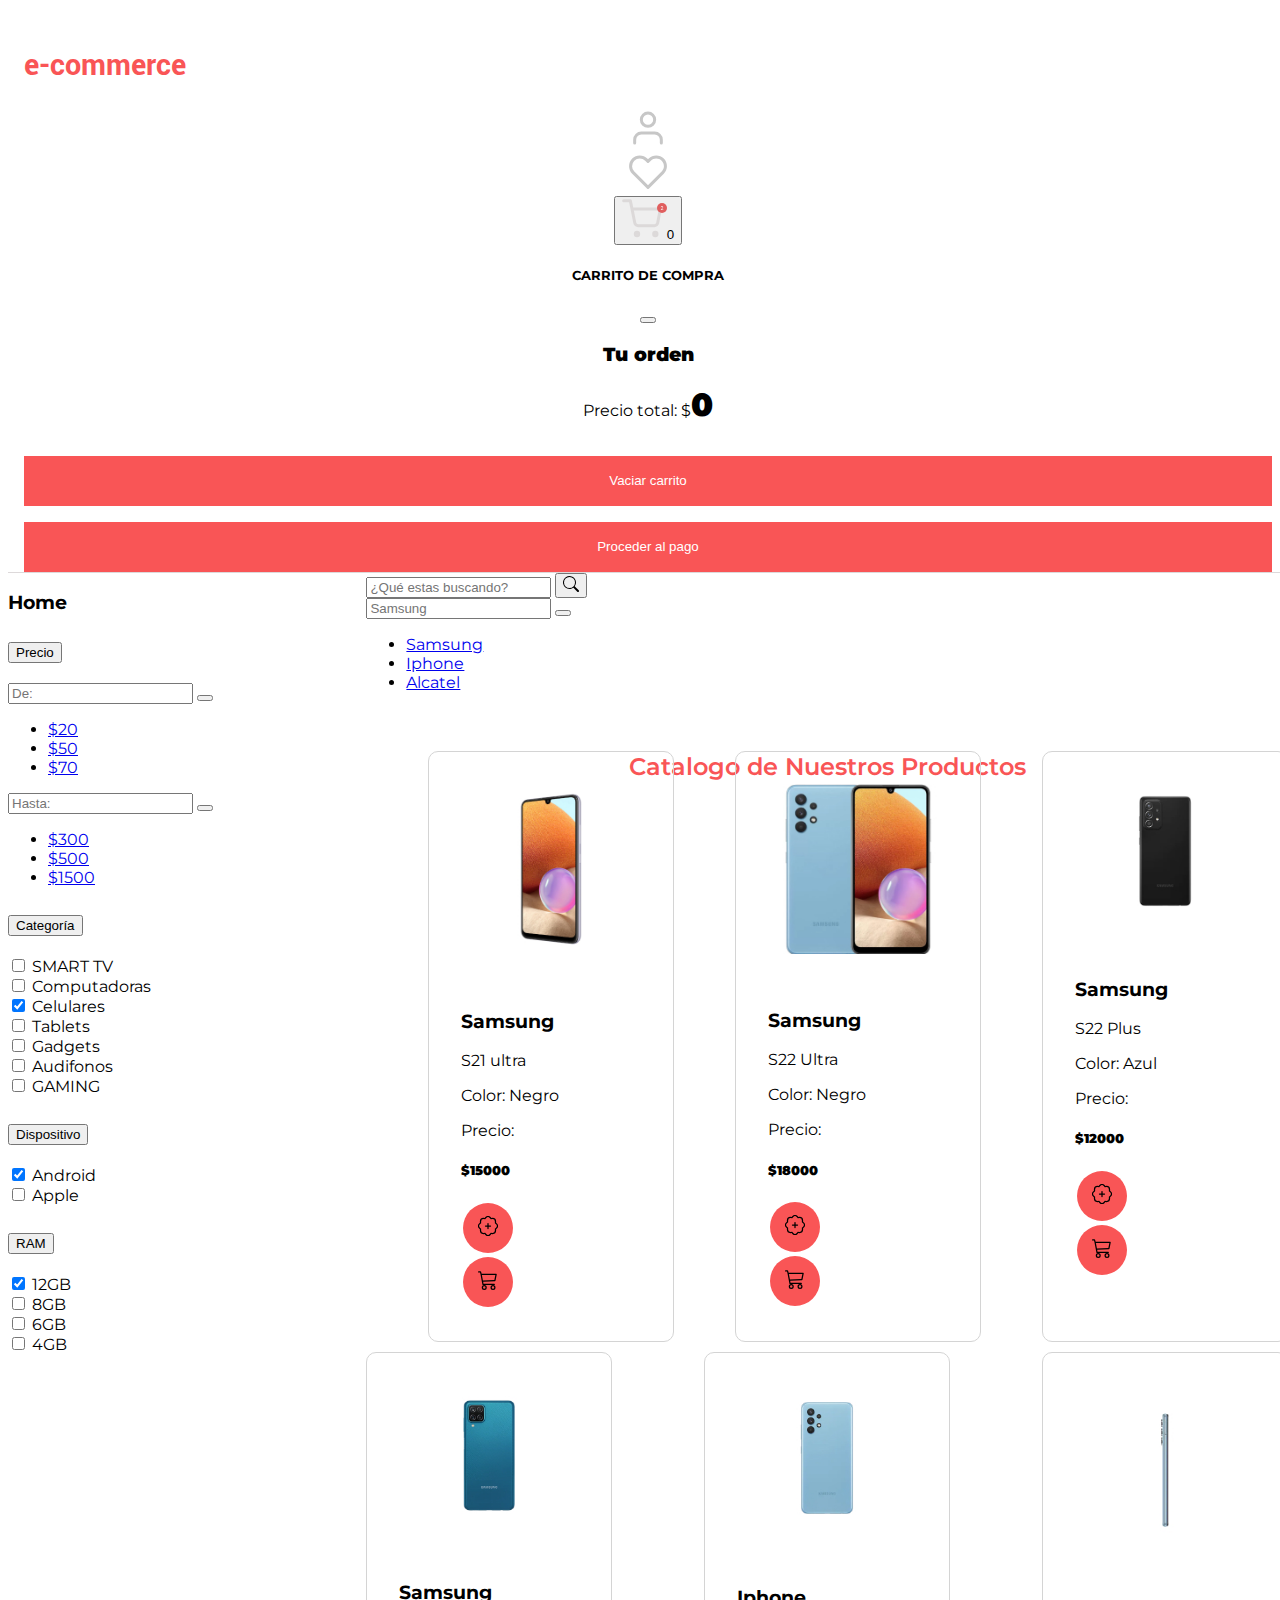
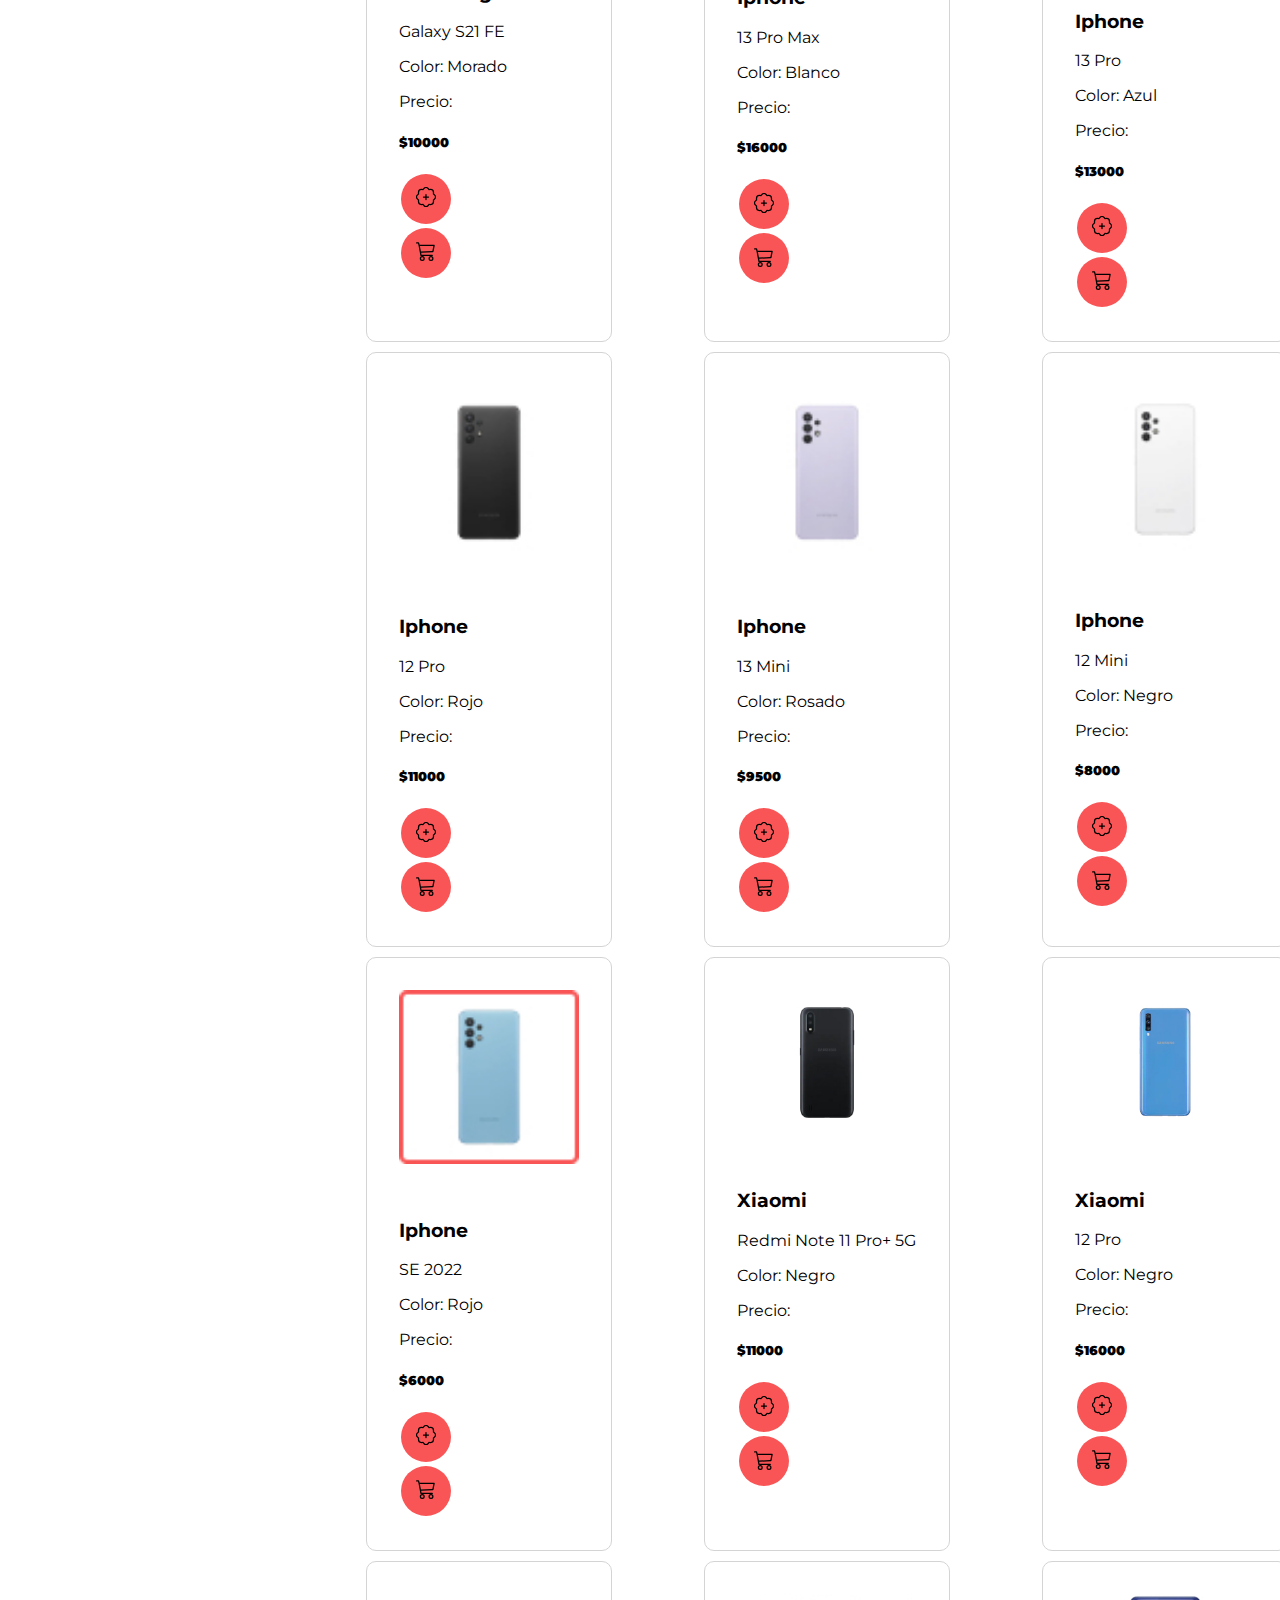
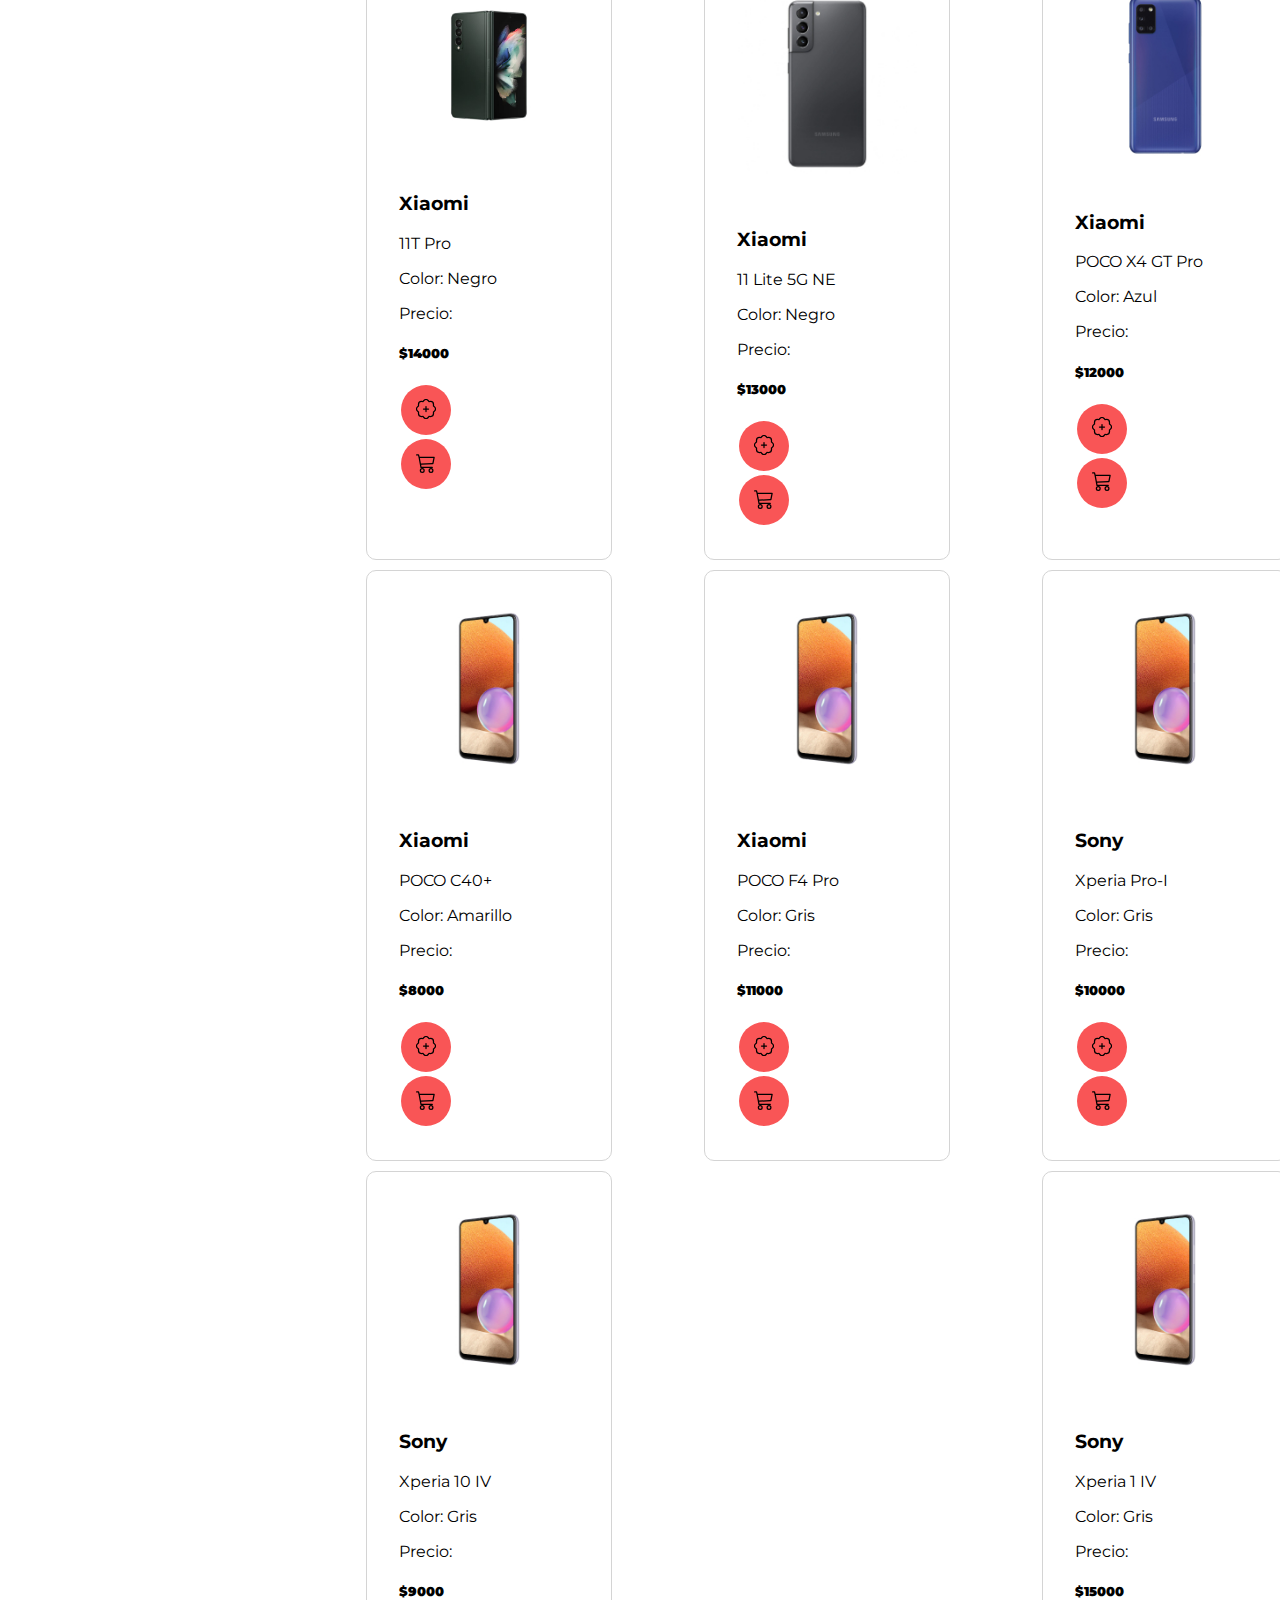
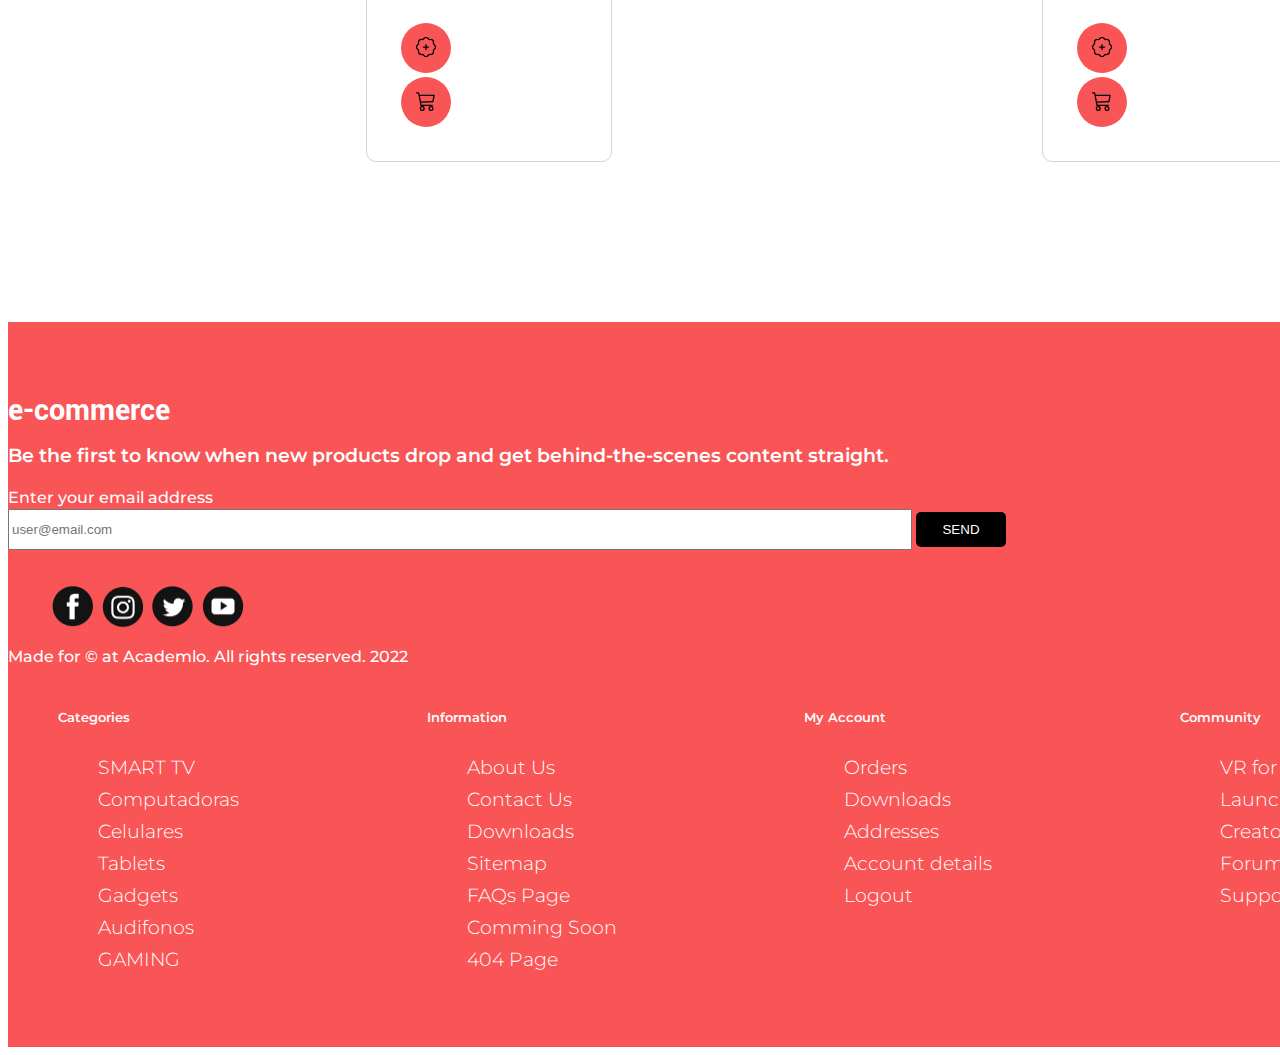
<file: index.html>
<!DOCTYPE html>
<html lang="en">
<head>
  <!-- Grupo --11 ---->
    <meta charset="UTF-8">
    <meta http-equiv="X-UA-Compatible" content="IE=edge">
    <meta name="viewport" content="width=device-width, initial-scale=1.0">
    <link rel="preconnect" href="https://fonts.googleapis.com">
    <link rel="preconnect" href="https://fonts.gstatic.com" crossorigin>
    <link href="https://fonts.googleapis.com/css2?family=Montserrat:wght@700&display=swap" rel="stylesheet">
    <link rel="preconnect" href="https://fonts.googleapis.com">
    <link rel="preconnect" href="https://fonts.gstatic.com" crossorigin>
    <link href="https://fonts.googleapis.com/css2?family=Montserrat:wght@700&family=Yantramanav:wght@500;900&display=swap" rel="stylesheet">
    <link rel="stylesheet" href="./style/style.css">
    <!-- CSS only -->
    <link href="https://cdn.jsdelivr.net/npm/bootstrap@5.2.0-beta1/dist/css/bootstrap.min.css" rel="stylesheet" integrity="sha384-0evHe/X+R7YkIZDRvuzKMRqM+OrBnVFBL6DOitfPri4tjfHxaWutUpFmBp4vmVor" crossorigin="anonymous">
    <title>e-commerce</title>
</head>
<body>  
    <!-- NAVBAR -->
    <header class="conteiner HD">
        <div class="row me-5" >
            <div class="col bord" >
               <a href="./index.html" class="title"><h1 >e-commerce</h1></a> 
            </div>
            <div class="col col-lg-2 bord">
             <a href="#"> <img src="./assets/user 2.svg" alt="user"></a> 
            </div>
            <div class="col col-lg-2 bord">
             <a href="#">  <img src="./assets/heart 1.svg" alt="fav"></a>
            </div>
            <!-- CARRITO -->
            <div class="col col-lg-2">
                <button class="btn" type="button" data-bs-toggle="offcanvas" data-bs-target="#offcanvasRight" aria-controls="offcanvasRight" ><img src="./assets/carrito.svg" alt="compra"><span id="contadorCarrito">0</span></button>
                <div class="offcanvas offcanvas-end" data-bs-scroll="true" data-bs-backdrop="false" tabindex="-1" id="offcanvasRight" aria-labelledby="offcanvasRightLabel">
                  <div class="offcanvas-header">
                     <!-- VISUALIZACION DE COMPRAS -->
                    <h5 class="offcanvas-title" id="offcanvasRightLabel">CARRITO DE COMPRA</h5>
                    <button type="button" class="btn-close" data-bs-dismiss="offcanvas" aria-label="Close"></button>
                  </div>
                    <!-- COMPRAS-->
                    <div class="offcanvas-body" id="offcanvas">
                      <div class="modal-contenedor">
                        <h3> <strong>Tu orden</strong> </h3>
                        <div class="modal-carrito conteiner">
                          <div id="carrito-contenedor">
      
                      </div>
                  </div>

                  <div class="">
                    <p class="precioProducto">
                      Precio total: $<span id="precioTotal"><strong>0</strong></span>
                    </p>
                    <div>
                      <button id="vaciar-carrito" class="boton-agregar pago">
                        Vaciar carrito
                      </button>
                    </div>
                    <form action="./checkout.html">
                      <button id="completar-orden" class="pago">
                        Proceder al pago
                      </button>
                    </form>
                 </div>
            </div>
    </header>
    <!-- SHOOP -->
    <div class="ecoomerce">
       <!-- PANEL DE LA IZQUIERDA -->
      <div class="left-panel">
        <div class="conteiner m-2 ">
            <h3 class="p-2">Home</h3>
            <div class="accordion mt-3" id="accordionPanelsStayOpenExample">
              <!-- ACORDION PRECIO -->
              <div class="accordion-item">
                <h2 class="accordion-header" id="panelsStayOpen-headingTwo">
                  <button class="accordion-button collapsed" type="button" data-bs-toggle="collapse" 
                  data-bs-target="#panelsStayOpen-collapseprecio" aria-expanded="true" aria-controls="panelsStayOpen-collapseTwo">
                    Precio
                  </button>
                </h2>
                <div id="panelsStayOpen-collapseprecio" class="accordion-collapse collapse" aria-labelledby="panelsStayOpen-headingTwo">
                  <div class="accordion-body row">
                    <div class="col-6">
                      <div class="input-group mb-3 w-20" >
                        <input type="text" class="form-control" aria-label="Text input with dropdown button" placeholder="De:">
                        <button class="btn btn-outline-secondary dropdown-toggle" type="button" data-bs-toggle="dropdown" aria-expanded="false"><i class="bi bi-chevron-compact-down"></i></button>
                        <ul class="dropdown-menu dropdown-menu-end">
                          <li><a class="dropdown-item" href="#">$20</a></li>
                          <li><a class="dropdown-item" href="#">$50</a></li>
                          <li><a class="dropdown-item" href="#">$70</a></li>
                        </ul>
                      </div>
                    </div>
                    <div class="col-6">
                      <div class="input-group mb-3 col-6 w-20">
                        <input type="text" class="form-control" aria-label="Text input with dropdown button" placeholder="Hasta:">
                        <button class="btn btn-outline-secondary dropdown-toggle" type="button" data-bs-toggle="dropdown" aria-expanded="false"><i class="bi bi-chevron-compact-down"></i></button>
                        <ul class="dropdown-menu dropdown-menu-end">
                          <li><a class="dropdown-item" href="#">$300</a></li>
                          <li><a class="dropdown-item" href="#">$500</a></li>
                          <li><a class="dropdown-item" href="#">$1500</a></li>
                        </ul>
                      </div>
                    </div>
                   
                                      
                  </div>
                </div>
              </div>
                <!-- ACORDION DE CATEGORIA  -->
              <div class="accordion-item">
                  <h2 class="accordion-header" id="panelsStayOpen-headingOne">
                    <button class="accordion-button" type="button" data-bs-toggle="collapse" 
                    data-bs-target="#panelsStayOpen-collapseOne" aria-expanded="true" 
                    aria-controls="panelsStayOpen-collapseOne">
                      Categoría
                    </button>
                  </h2>
                  <div id="panelsStayOpen-collapseOne" class="accordion-collapse collapse show" 
                  aria-labelledby="panelsStayOpen-headingOne" data-bs-parent="accordionPanelsStayOpenExample">
                    <div class="accordion-body">
                      <div class="form-check">
                        <input class="form-check-input" type="checkbox" value="" id="TV">
                        <label class="form-check-label" for="TV">
                          SMART TV
                        </label>
                      </div>
                      <div class="form-check">
                        <input class="form-check-input" type="checkbox" value="" id="computadoras">
                        <label class="form-check-label" for="computadoras">
                          Computadoras
                        </label>
                      </div>
                      <div class="form-check">
                        <input class="form-check-input" type="checkbox" value="" id="cell" checked>
                        <label class="form-check-label" for="cell">
                          Celulares
                        </label>
                      </div>
                      <div class="form-check">
                        <input class="form-check-input" type="checkbox" value="" id="tablet">
                        <label class="form-check-label" for="tablet">
                         Tablets
                        </label>
                      </div>
                      <div class="form-check">
                        <input class="form-check-input" type="checkbox" value="" id="gadgets">
                        <label class="form-check-label" for="gadgets">
                          Gadgets
                        </label>
                      </div>
                      <div class="form-check">
                        <input class="form-check-input" type="checkbox" value="" id="audi">
                        <label class="form-check-label" for="audi">
                          Audifonos
                        </label>
                      </div>
                      <div class="form-check">
                        <input class="form-check-input" type="checkbox" value="" id="gammig">
                        <label class="form-check-label" for="gammig">
                          GAMING
                        </label>
                      </div>
                    </div>
                  </div>
                </div>
                <!-- ACORDION DE DISPOSITIVO -->
                <div class="accordion-item">
                  <h2 class="accordion-header" id="panelsStayOpen-headingTwo">
                    <button class="accordion-button collapsed" type="button" data-bs-toggle="collapse" 
                    data-bs-target="#panelsStayOpen-collapseTwo" aria-expanded="true" aria-controls="panelsStayOpen-collapseTwo">
                      Dispositivo
                    </button>
                  </h2>
                  <div id="panelsStayOpen-collapseTwo" class="accordion-collapse collapse" aria-labelledby="panelsStayOpen-headingTwo">
                    <div class="accordion-body">
                      <div class="form-check">
                        <input class="form-check-input" type="checkbox" value="" id="android" checked>
                        <label class="form-check-label" for="android">
                          Android
                        </label>
                      </div>
                      <div class="form-check">
                        <input class="form-check-input" type="checkbox" value="" id="apple">
                        <label class="form-check-label" for="apple">
                          Apple
                        </label>
                      </div>
                    </div>
                  </div>
                </div>
                <!-- ACORDION MEMORIA -->
                <div class="accordion-item">
                  <h2 class="accordion-header" id="panelsStayOpen-headingThree">
                    <button class="accordion-button collapsed" type="button" data-bs-toggle="collapse"
                     data-bs-target="#panelsStayOpen-collapseThree" aria-expanded="false" aria-controls="panelsStayOpen-collapseThree">
                      RAM
                    </button>
                  </h2>
                  <div id="panelsStayOpen-collapseThree" class="accordion-collapse collapse" aria-labelledby="panelsStayOpen-headingThree">
                    <div class="accordion-body">
                      <div class="form-check">
                        <input class="form-check-input" type="checkbox" value="" id="12gb" checked>
                        <label class="form-check-label" for="12gb">
                          12GB
                        </label>
                      </div>
                      <div class="form-check">
                        <input class="form-check-input" type="checkbox" value="" id="8gb">
                        <label class="form-check-label" for="8gb">
                         8GB
                        </label>
                      </div>
                      <div class="form-check">
                        <input class="form-check-input" type="checkbox" value="" id="6gb">
                        <label class="form-check-label" for="6gb">
                          6GB
                        </label>
                      </div>
                      <div class="form-check">
                        <input class="form-check-input" type="checkbox" value="" id="4gb">
                        <label class="form-check-label" for="4gb">
                         4GB
                        </label>
                      </div>
                    </div>
                  </div>
                </div>
              </div>
            </div>
          </div>
           <!-- SHOP stock -->
           
          <div class="conteiner p-3 shooping">
            <div class="d-flex row p-3 justify-content-center">
              <div class="col-6">
                <div class="input-group mb-3 col-6 w-20">
                  <input type="text" class="form-control" aria-label="Text input with dropdown button" placeholder="¿Qué estas buscando?">
                  <button class="btn btn-outline-secondary" type="button"  aria-expanded="false">
                    <svg xmlns="http://www.w3.org/2000/svg" width="16" height="16" fill="currentColor" class="bi bi-search" viewBox="0 0 16 16">
                      <path d="M11.742 10.344a6.5 6.5 0 1 0-1.397 1.398h-.001c.03.04.062.078.098.115l3.85 3.85a1 1 0 0 0 1.415-1.414l-3.85-3.85a1.007 1.007 0 0 0-.115-.1zM12 6.5a5.5 5.5 0 1 1-11 0 5.5 5.5 0 0 1 11 0z"/>
                    </svg>
                  </button>
                </div>
              </div>
              
              <div class="col-6">
                <div class="input-group mb-3 col-6 w-20">
                  <input type="text" class="form-control" aria-label="Text input with dropdown button" placeholder="Samsung">
                  <button class="btn btn-outline-secondary dropdown-toggle" type="button" data-bs-toggle="dropdown" aria-expanded="false"><i class="bi bi-chevron-compact-down"></i></button>
                  <ul class="dropdown-menu dropdown-menu-end">
                    <li><a class="dropdown-item" href="#">Samsung</a></li>
                    <li><a class="dropdown-item" href="#">Iphone</a></li>
                    <li><a class="dropdown-item" href="#">Alcatel</a></li>
                  </ul>
                </div>
              </div>
             
            <div >
                <h2 class="subtitulo-catalogo">Catalogo de Nuestros Productos</h2>
              </div>
            <div class="shooping mt-5" id="contenedor-productos" >
                    <div class="row" >
                    </div>
            </div>
        </div>
      </div>
    </div>

    <!-- FOOTER -->
    <footer>
        <section class="footer-style-6 footer-dark-style-6 mt-50 pt-70 pb-100" style="display: block; margin-top: 150px"; id="footer">
         <div class="container">
           <div class="footer-logo">
             <div class="col bord">
               <a class="logo" href="./index.html">
                 <h1>e-commerce</h1>
               </a>
           </div>
           </div>
           <div class="row">
             <div class="col-lg-4 col-md-8">
               <div class="footer-widget-subscribe">
                 <p class="parrafo1">
                   Be the first to know when new products drop and get
                   behind-the-scenes content straight.
                 </p>
       
                 <div class="subscribe-form">
                   <form action="#">
                     <div class="single-form form-white">
                       <label class="email">Enter your email address</label>
                       <div>
                         <input class="form-input" type="text" placeholder="user@email.com">
                         <button class="enviar">SEND</button>
                       </div>
                     </div>
                   </form>
                 </div>
               </div>
               <div class="footer-social-copyright">
                 <ul class="footer-social">
                   <li class="social">
                     <img src="./assets/Face.png" target="_blank" width="50px">
                   </li>
                   <li class="social">
                     <img src="./assets/inst.png" target="_blank" width="50px">
                   </li>
                   <li class="social">
                     <img src="./assets/twi.png" target="_blank" width="50px">
                   </li>
                   <li class="social">
                     <img src="./assets/you.png" target="_blank" width="50px">
                   </li>
                 </ul>
                 <p class="copyright">
                   Made for © at Academlo. All rights reserved. 2022
                 </p>
               </div>
             </div>
             <div class="col-lg-8">
               <div class="footer-link-widget" style="display: flex;justify-content: space-between; margin-left: 50px; width: 100%;">
                 <div class="footer-link">
                   <h5 class="footer-title">Categories</h5>
       
                   <ul class="link">
                     <li><a class="cat" href="#0">SMART TV</a></li>
                     <li><a class="cat" href="#0">Computadoras</a></li>
                     <li><a class="cat" href="#0">Celulares</a></li>
                     <li><a class="cat" href="#0">Tablets</a></li>
                     <li><a class="cat" href="#0">Gadgets</a></li>
                     <li><a class="cat" href="#0">Audifonos</a></li>
                     <li><a class="cat" href="#0">GAMING</a></li>
                   </ul>
                 </div>
                 <div class="footer-link">
                   <h5 class="footer-title">Information</h5>
       
                   <ul class="link">
                     <li><a class="cat" href="#0">About Us</a></li>
                     <li><a class="cat" href="#0">Contact Us</a></li>
                     <li><a class="cat" href="#0">Downloads</a></li>
                     <li><a class="cat" href="#0">Sitemap</a></li>
                     <li><a class="cat" href="#0">FAQs Page</a></li>
                     <li><a class="cat" href="#0">Comming Soon</a></li>
                     <li><a class="cat" href="#0">404 Page</a></li>
                   </ul>
                 </div>
                 <div class="footer-link">
                   <h5 class="footer-title">My Account</h5>
       
                   <ul class="link">
                     <li><a class="cat" href="#0">Orders</a></li>
                     <li><a class="cat" href="#0">Downloads</a></li>
                     <li><a class="cat" href="#0">Addresses</a></li>
                     <li><a class="cat" href="#0">Account details</a></li>
                     <li><a class="cat" href="#0">Logout</a></li>
                   </ul>
                 </div>
                 <div class="footer-link">
                   <h5 class="footer-title">Community</h5>
       
                   <ul class="link">
                     <li><a class="cat" href="#0">VR for Good</a></li>
                     <li><a class="cat" href="#0">Launch Pad</a></li>
                     <li><a class="cat" href="#0">Creators Lab</a></li>
                     <li><a class="cat" href="#0">Forums</a></li>
                     <li><a class="cat" href="#0">Support</a></li>
                   </ul>
                 </div>
               </div>
             </div>
           </div>
         </div>
       </section>
    </footer>
    
   
    
   <script src="https://cdn.jsdelivr.net/npm/bootstrap@5.2.0-beta1/dist/js/bootstrap.bundle.min.js" integrity="sha384-pprn3073KE6tl6bjs2QrFaJGz5/SUsLqktiwsUTF55Jfv3qYSDhgCecCxMW52nD2" crossorigin="anonymous"></script>
   <!-- <script src="./js/script.js" type="module"></script> -->
   <script src="./js/stock.js"></script>
   <script src="./js/carritoScript.js"></script>
</body>
</html>
</file>
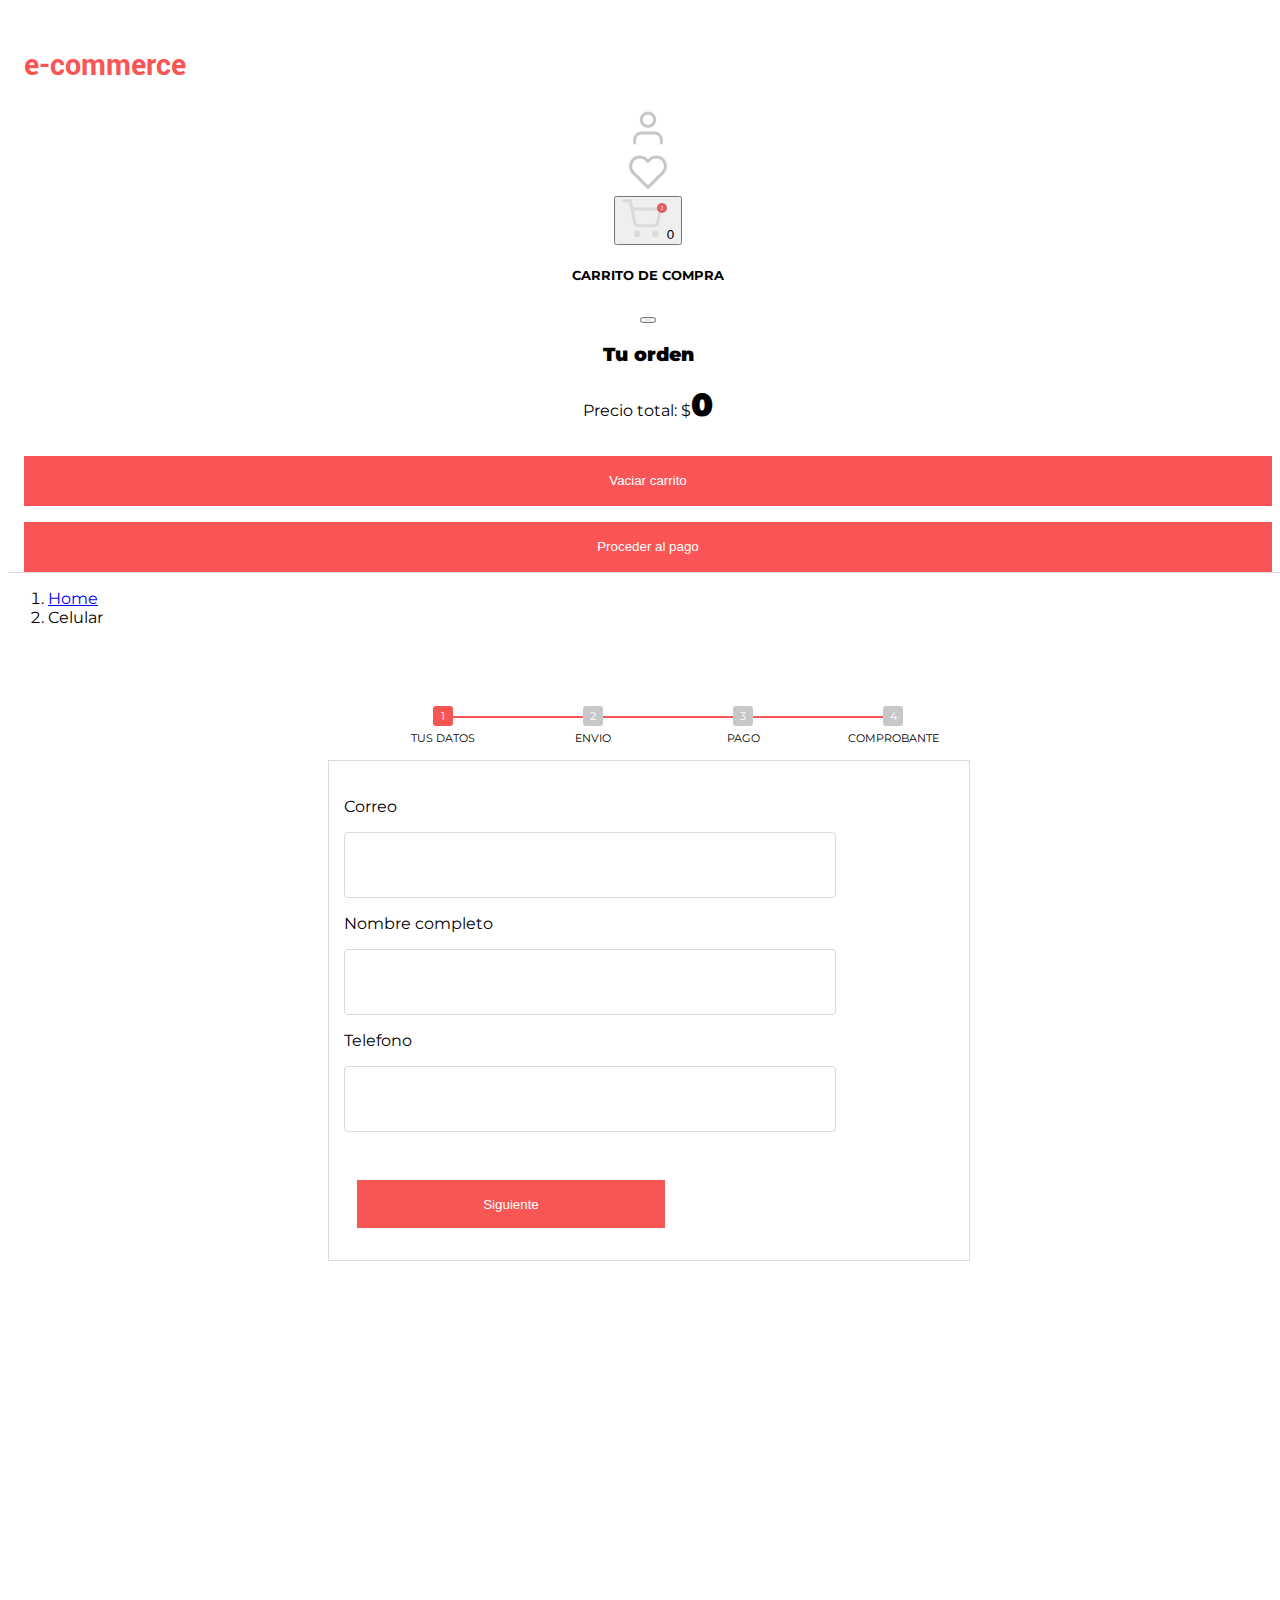
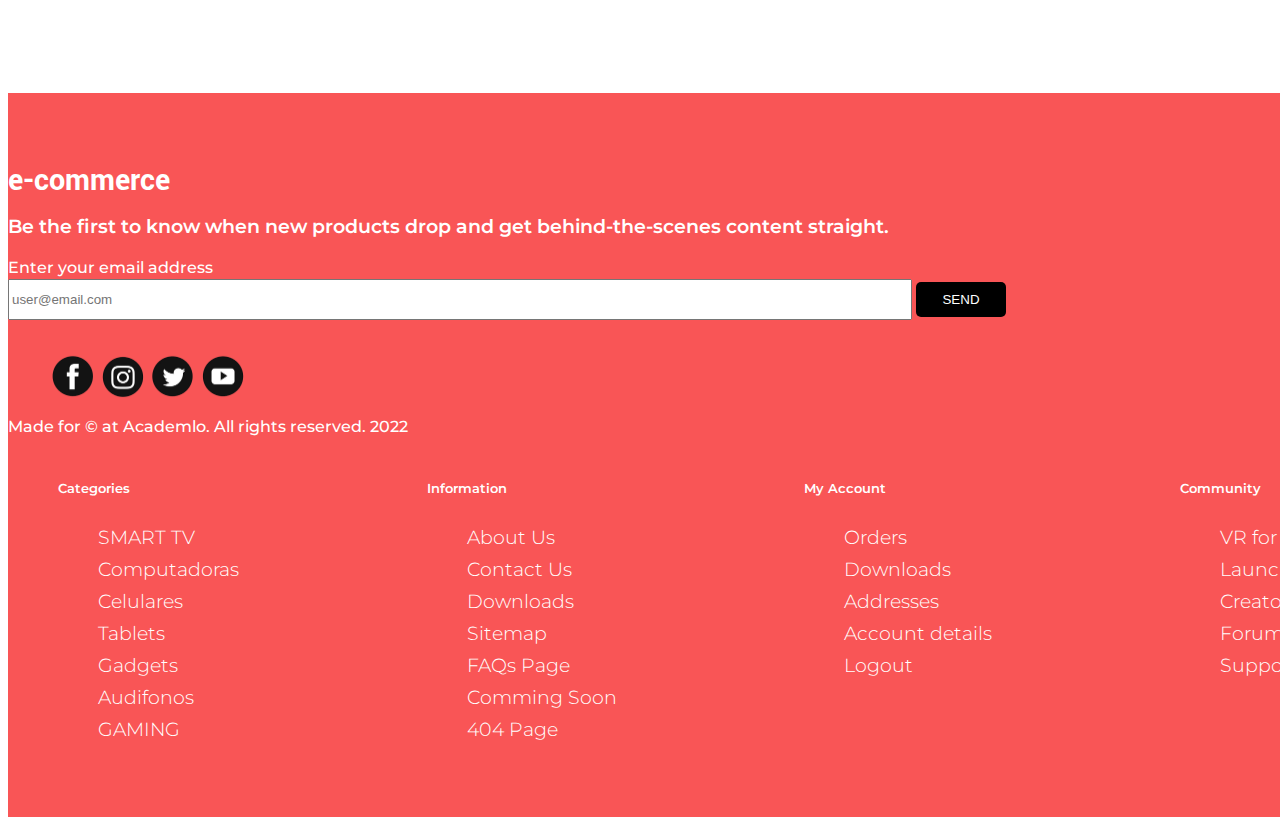
<file: checkout.html>
<!DOCTYPE html>
<html lang="en">
<head>
    <meta charset="UTF-8">
    <meta http-equiv="X-UA-Compatible" content="IE=edge">
    <meta name="viewport" content="width=device-width, initial-scale=1.0">
    <link rel="preconnect" href="https://fonts.googleapis.com">
    <link rel="preconnect" href="https://fonts.gstatic.com" crossorigin>
    <link href="https://fonts.googleapis.com/css2?family=Montserrat:wght@700&display=swap" rel="stylesheet">
    <link rel="preconnect" href="https://fonts.googleapis.com">
    <link rel="preconnect" href="https://fonts.gstatic.com" crossorigin>
    <link href="https://fonts.googleapis.com/css2?family=Montserrat:wght@700&family=Yantramanav:wght@500;900&display=swap" rel="stylesheet">
    <link rel="stylesheet" href="./style/style.css">
    <!-- CSS only -->
    <link href="https://cdn.jsdelivr.net/npm/bootstrap@5.2.0-beta1/dist/css/bootstrap.min.css" rel="stylesheet" integrity="sha384-0evHe/X+R7YkIZDRvuzKMRqM+OrBnVFBL6DOitfPri4tjfHxaWutUpFmBp4vmVor" crossorigin="anonymous">
     <title>e-commerce</title>
</head>
<body>  
    <!-- NAVBAR -->
    <header class="conteiner HD">
      <div class="row me-5" >
          <div class="col bord" >
            <a href="./index.html" class="title"><h1>e-commerce</h1></a> 
          </div>
          <div class="col col-lg-2 bord">
           <a href="#"> <img src="./assets/user 2.svg" alt="user"></a> 
          </div>
          <div class="col col-lg-2 bord">
           <a href="#">  <img src="./assets/heart 1.svg" alt="fav"></a>
          </div>
          <!-- CARRITO -->
          <div class="col col-lg-2">
              <button class="btn" type="button" data-bs-toggle="offcanvas" data-bs-target="#offcanvasRight" aria-controls="offcanvasRight" ><img src="./assets/carrito.svg" alt="compra"><span id="contadorCarrito">0</span></button>
              <div class="offcanvas offcanvas-end" data-bs-scroll="true" data-bs-backdrop="false" tabindex="-1" id="offcanvasRight" aria-labelledby="offcanvasRightLabel">
                <div class="offcanvas-header">
                   <!-- VISUALIZACION DE COMPRAS -->
                  <h5 class="offcanvas-title" id="offcanvasRightLabel">CARRITO DE COMPRA</h5>
                  <button type="button" class="btn-close" data-bs-dismiss="offcanvas" aria-label="Close"></button>
                </div>
                  <!-- COMPRAS-->
                  <div class="offcanvas-body" id="offcanvas">
                    <div class="modal-contenedor">
                      <h3> <strong>Tu orden</strong> </h3>
                      <div class="modal-carrito conteiner">
                        <div id="carrito-contenedor">
        
                    </div>
                </div>

                <div class="">
                  <p class="precioProducto">
                    Precio total: $<span id="precioTotal"><strong>0</strong></span>
                  </p>
                  <div>
                    <button id="vaciar-carrito" class="boton-agregar pago">
                      Vaciar carrito
                    </button>
                  </div>
                  <button id="completar-orden" class="pago">
                    Proceder al pago
                  </button>
               </div>
          </div>
  </header>
  <div>
    <div>
      <nav style="--bs-breadcrumb-divider: '>';" aria-label="breadcrumb">
          <ol class="breadcrumb">
            <li class="breadcrumb-item"><a href="./index.html">Home</a></li>
            <li class="breadcrumb-item active" aria-current="page">Celular</li>
          </ol>
        </nav>
  </div>
  <div class="container-checkout">
    <form action="" class="form-register">
      <div class="form-register__header">
        <ul class="progressbar">
          <li class="progressbar__option active">Tus datos</li>
          <li class="progressbar__option">Envio</li>
          <li class="progressbar__option">Pago</li>
          <li class="progressbar__option">Comprobante</li>
        </ul>
      </div>
      <div class="form-register__body">
        <div class="step active" id="step-1">
          <div class="step__body">
            <p>Correo</p>
            <input type="email" name="Correo" id="" class="step__input">
            <p>Nombre completo</p>
            <input type="text" name="Nombre" id="" class="step__input">
            <p>Telefono</p>
            <input type="tel" name="" id="" class="step__input">
          </div>
          <div class="step__footer">
            <button type="button" class="step__button step__button--next" data-to_step="2" data-step="1">Siguiente</button>
          </div>
        </div>
        <div class="step" id="step-2">
          <div class="step__body">
            <p>Calle</p>
            <input type="text" class="step__input">
            <p>Colonia</p>
            <input type="text" name="" id="" class="step__input">
            <p>Codigo Postal</p>
            <input type="number" name="" id="" class="step__input">
            <p>Ciudad</p>
            <input type="text" class="step__input">
            <p>Referencias</p>
            <input type="text" name="" id="" class="step__input">
          </div>
          <div class="step__footer">
            <button type="button" class="step__button step__button--back" data-to_step="1" data-step="2">Regresar</button>
            <button type="button" class="step__button step__button--next" data-to_step="3" data-step="2">Siguiente</button>
          </div>
        </div>
        <div class="step" id="step-3">
          <div class="step__body">
            <p>Numero de tarjeta</p>
            <input type="number" name="" id="" class="step__input">
            <p>Nombre del titular</p>
            <input type="text" name="" id="" class="step__input">
            <p>Fecha de expiracion</p>
            <input type="date" name="" id="" class="step__input">
            <p>CVV</p>
            <input type="number" name="" id="" class="step__input">
          </div>
          <div class="step__footer">
            <button type="button" class="step__button step__button--back" data-to_step="2" data-step="3">  Regresar</button>
            <button type="button" class="step__button step__button--next" data-to_step="4" data-step="3" onclick="clea()">Siguiente</button>
          </div>
        </div>
        <div class="step" id="step-4">
          <div class="step__body">
            <img src="./assets/check_circle_outline 1.svg" alt="">
            <p>Felicidades!</p>
            <p>Tu compra se realizo con exito</p>
          </div>
          <div class="step__body">
            <!-- Informacion del carrito -->
          </div>
          <div class="step__footer">
            <form action="./index.html">
              <button type="submit" class="step__button step__button-send" > <a href="./index.html" class="submit-button">Finalizar compra</a></button>
            </form>
           
          </div>
        </div>
      </div>
    </form>
  </div>
  <div class="conteiner-target">
    <div class="shooping mt-5" id="contenedor-productos" >
      <div class="row" >
      </div>
  </div>
</div>
  </div>  
    
<!-- FOOTER -->
<footer>
  <section class="footer-style-6 footer-dark-style-6 mt-50 pt-70 pb-100" style="display: block; margin-top: 150px"; id="footer">
   <div class="container">
     <div class="footer-logo">
       <div class="col bord">
         <a class="logo" href="./index.html">
           <h1>e-commerce</h1>
         </a>
     </div>
     </div>
     <div class="row">
       <div class="col-lg-4 col-md-8">
         <div class="footer-widget-subscribe">
           <p class="parrafo1">
             Be the first to know when new products drop and get
             behind-the-scenes content straight.
           </p>
 
           <div class="subscribe-form">
             <form action="#">
               <div class="single-form form-white">
                 <label class="email">Enter your email address</label>
                 <div>
                   <input class="form-input" type="text" placeholder="user@email.com">
                   <button class="enviar">SEND</button>
                 </div>
               </div>
             </form>
           </div>
         </div>
         <div class="footer-social-copyright">
           <ul class="footer-social">
             <li class="social">
               <img src="./assets/Face.png" target="_blank" width="50px">
             </li>
             <li class="social">
               <img src="./assets/inst.png" target="_blank" width="50px">
             </li>
             <li class="social">
               <img src="./assets/twi.png" target="_blank" width="50px">
             </li>
             <li class="social">
               <img src="./assets/you.png" target="_blank" width="50px">
             </li>
           </ul>
           <p class="copyright">
             Made for © at Academlo. All rights reserved. 2022
           </p>
         </div>
       </div>
       <div class="col-lg-8">
         <div class="footer-link-widget" style="display: flex;justify-content: space-between; margin-left: 50px; width: 100%;">
           <div class="footer-link">
             <h5 class="footer-title">Categories</h5>
 
             <ul class="link">
               <li><a class="cat" href="#0">SMART TV</a></li>
               <li><a class="cat" href="#0">Computadoras</a></li>
               <li><a class="cat" href="#0">Celulares</a></li>
               <li><a class="cat" href="#0">Tablets</a></li>
               <li><a class="cat" href="#0">Gadgets</a></li>
               <li><a class="cat" href="#0">Audifonos</a></li>
               <li><a class="cat" href="#0">GAMING</a></li>
             </ul>
           </div>
           <div class="footer-link">
             <h5 class="footer-title">Information</h5>
 
             <ul class="link">
               <li><a class="cat" href="#0">About Us</a></li>
               <li><a class="cat" href="#0">Contact Us</a></li>
               <li><a class="cat" href="#0">Downloads</a></li>
               <li><a class="cat" href="#0">Sitemap</a></li>
               <li><a class="cat" href="#0">FAQs Page</a></li>
               <li><a class="cat" href="#0">Comming Soon</a></li>
               <li><a class="cat" href="#0">404 Page</a></li>
             </ul>
           </div>
           <div class="footer-link">
             <h5 class="footer-title">My Account</h5>
 
             <ul class="link">
               <li><a class="cat" href="#0">Orders</a></li>
               <li><a class="cat" href="#0">Downloads</a></li>
               <li><a class="cat" href="#0">Addresses</a></li>
               <li><a class="cat" href="#0">Account details</a></li>
               <li><a class="cat" href="#0">Logout</a></li>
             </ul>
           </div>
           <div class="footer-link">
             <h5 class="footer-title">Community</h5>
 
             <ul class="link">
               <li><a class="cat" href="#0">VR for Good</a></li>
               <li><a class="cat" href="#0">Launch Pad</a></li>
               <li><a class="cat" href="#0">Creators Lab</a></li>
               <li><a class="cat" href="#0">Forums</a></li>
               <li><a class="cat" href="#0">Support</a></li>
             </ul>
           </div>
         </div>
       </div>
     </div>
   </div>
 </section>
</footer>


    <script src="https://cdn.jsdelivr.net/npm/bootstrap@5.2.0-beta1/dist/js/bootstrap.bundle.min.js" integrity="sha384-pprn3073KE6tl6bjs2QrFaJGz5/SUsLqktiwsUTF55Jfv3qYSDhgCecCxMW52nD2" crossorigin="anonymous"></script>
    <script src="./js/stock.js"></script>
    <script src="./js/carritoScript.js"></script>
    <script src="./js/data.js"></script>
 </body>
 </html>
</file>
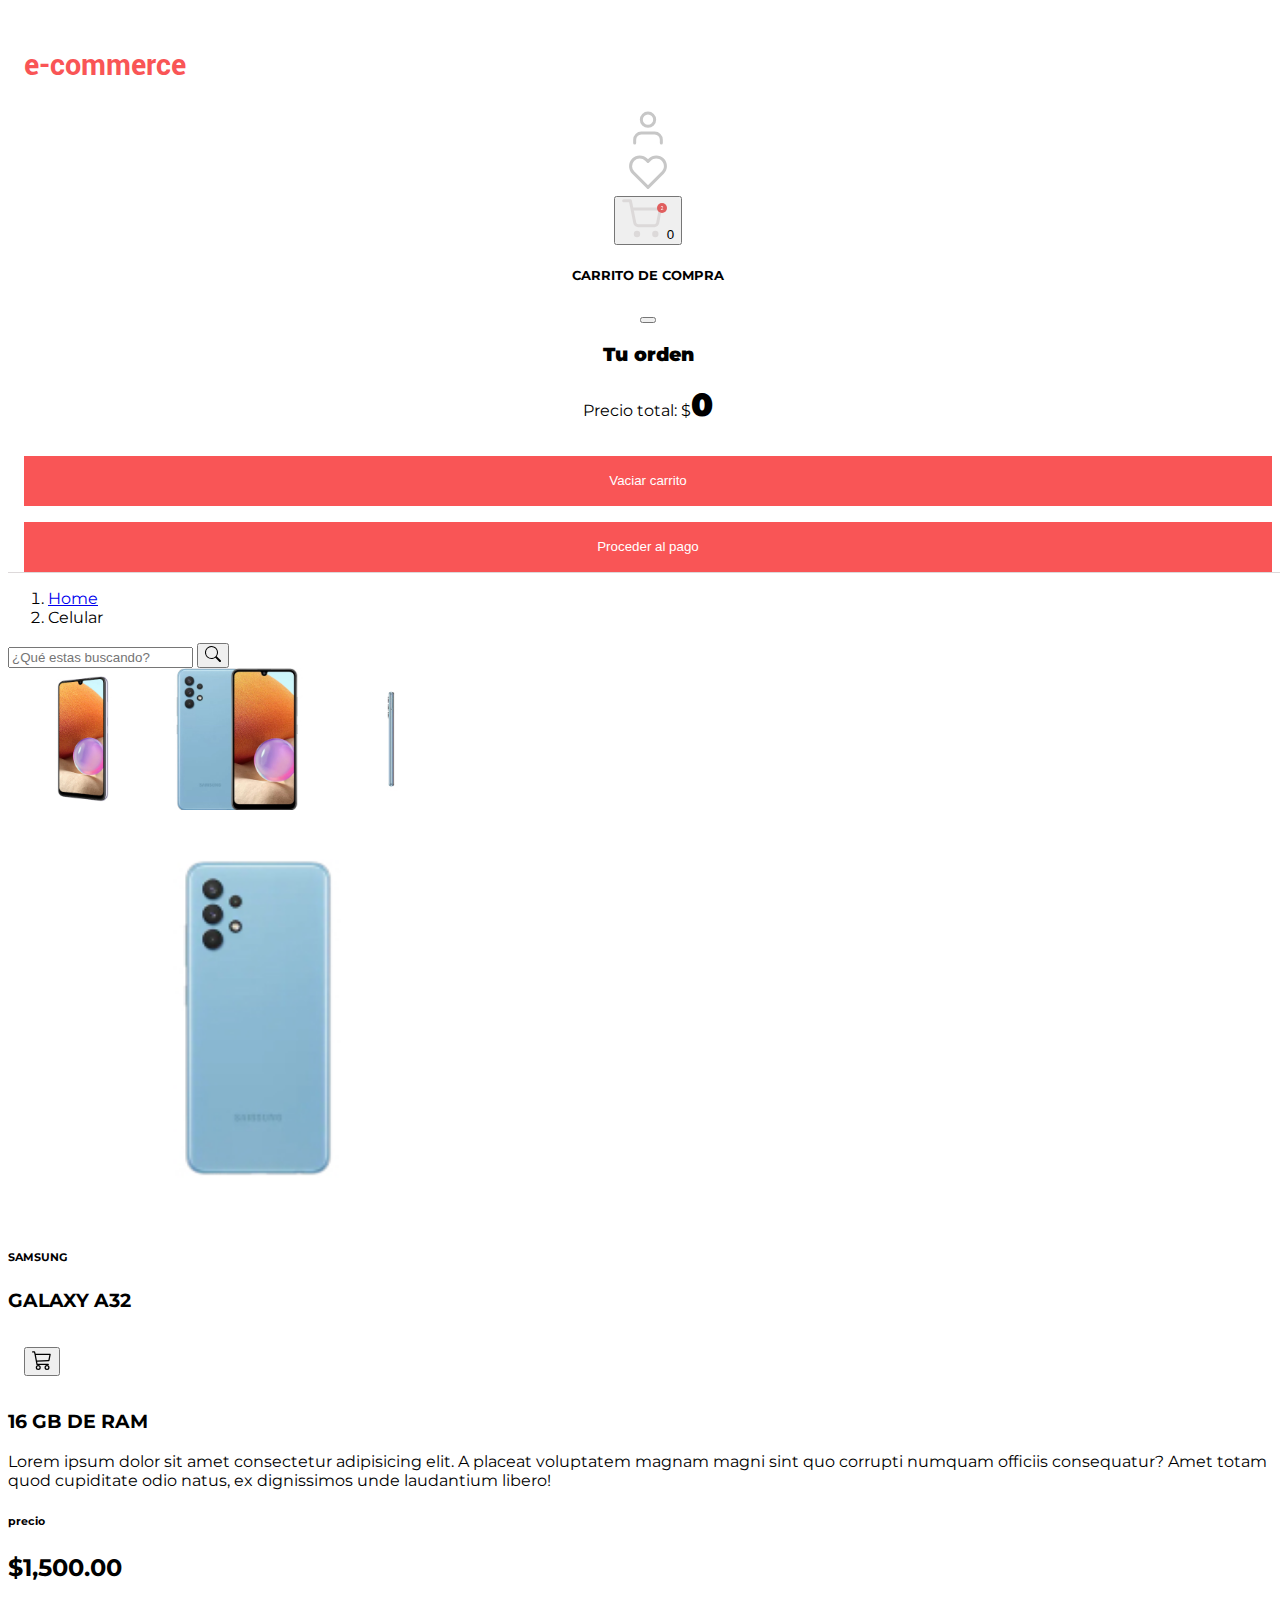
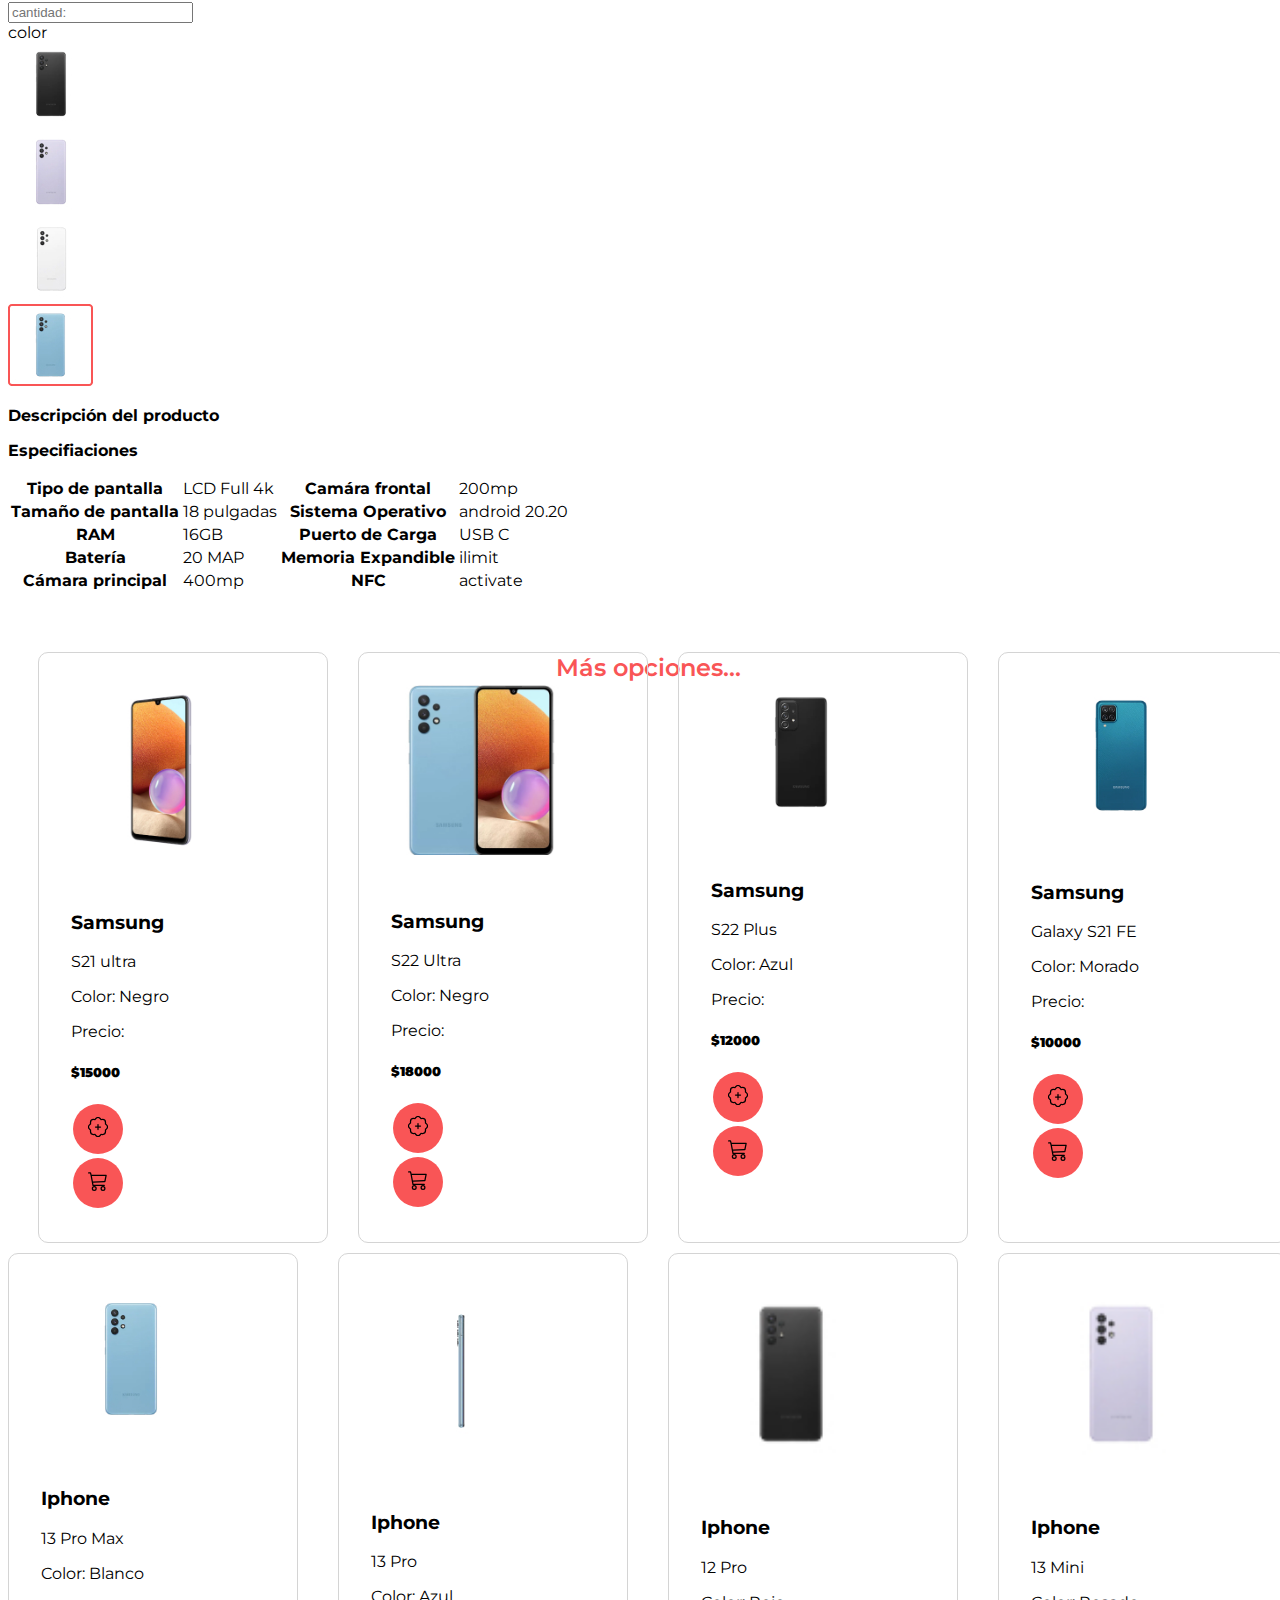
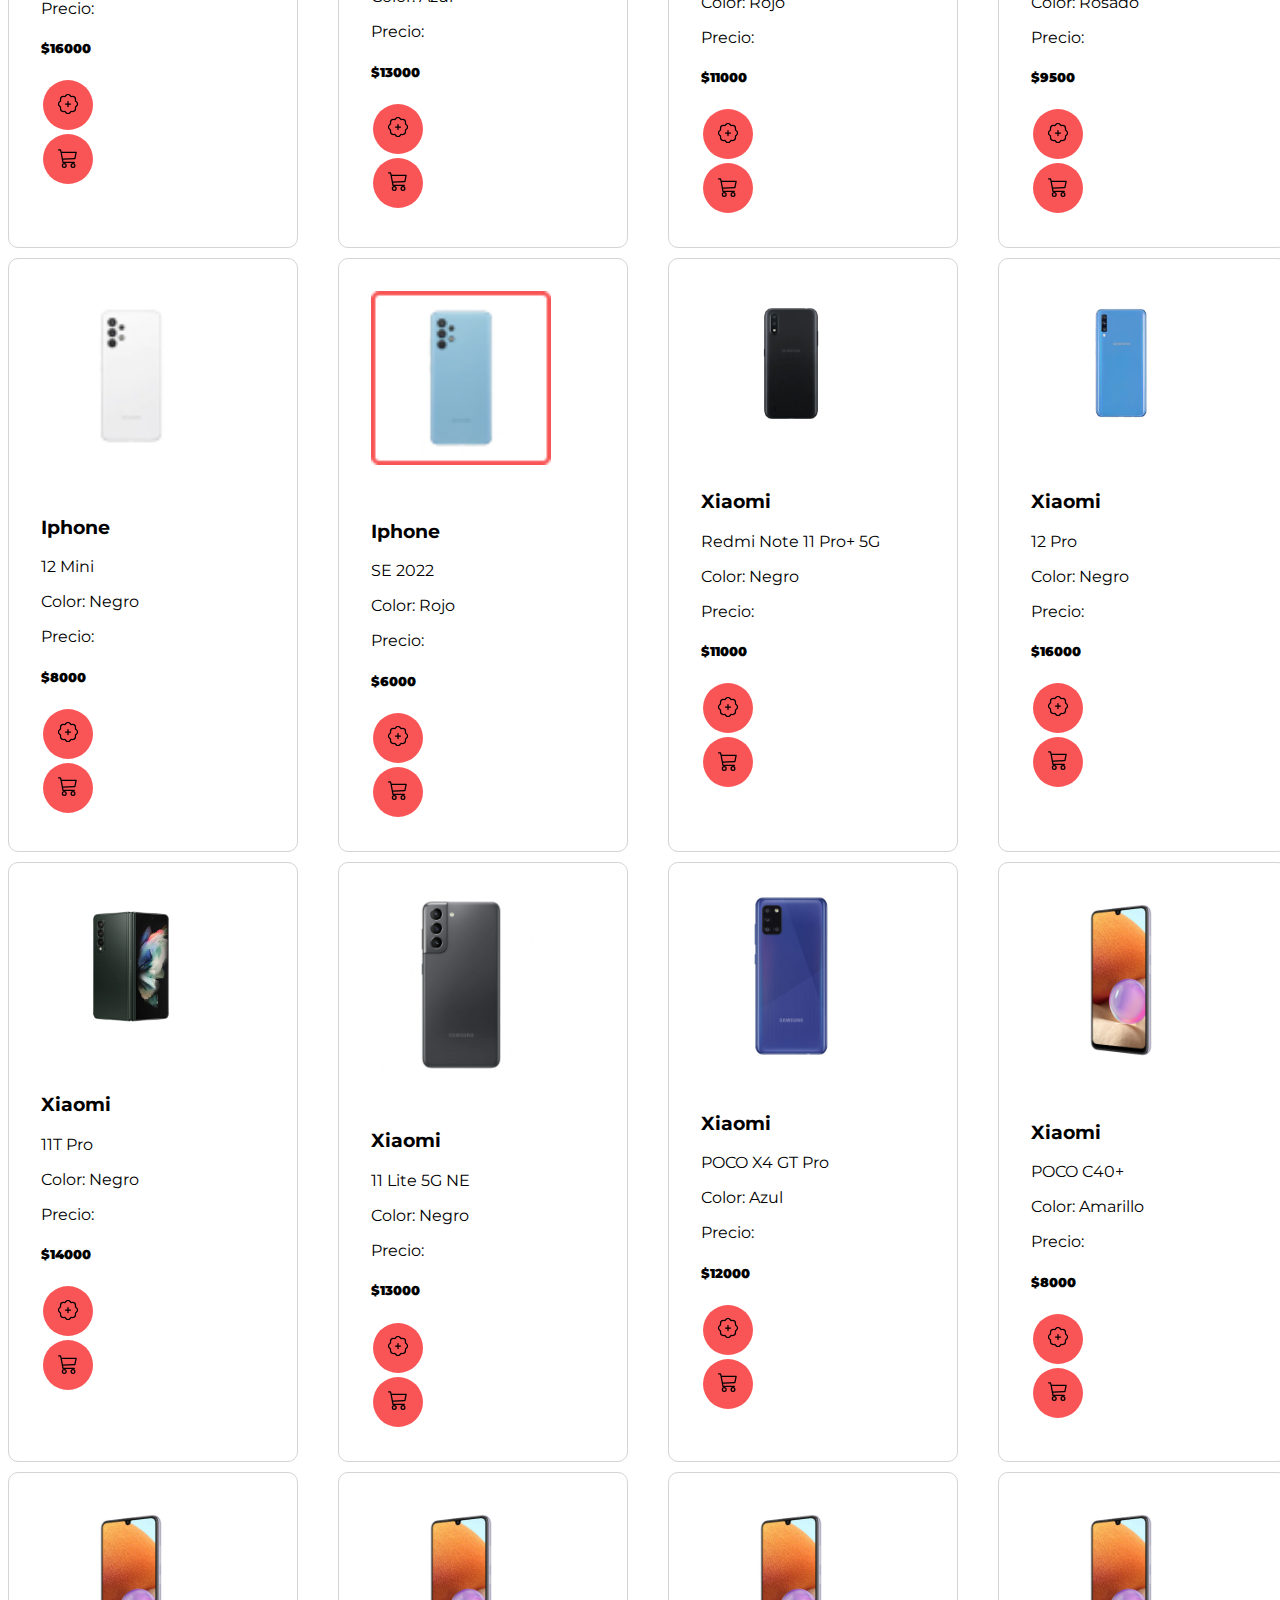
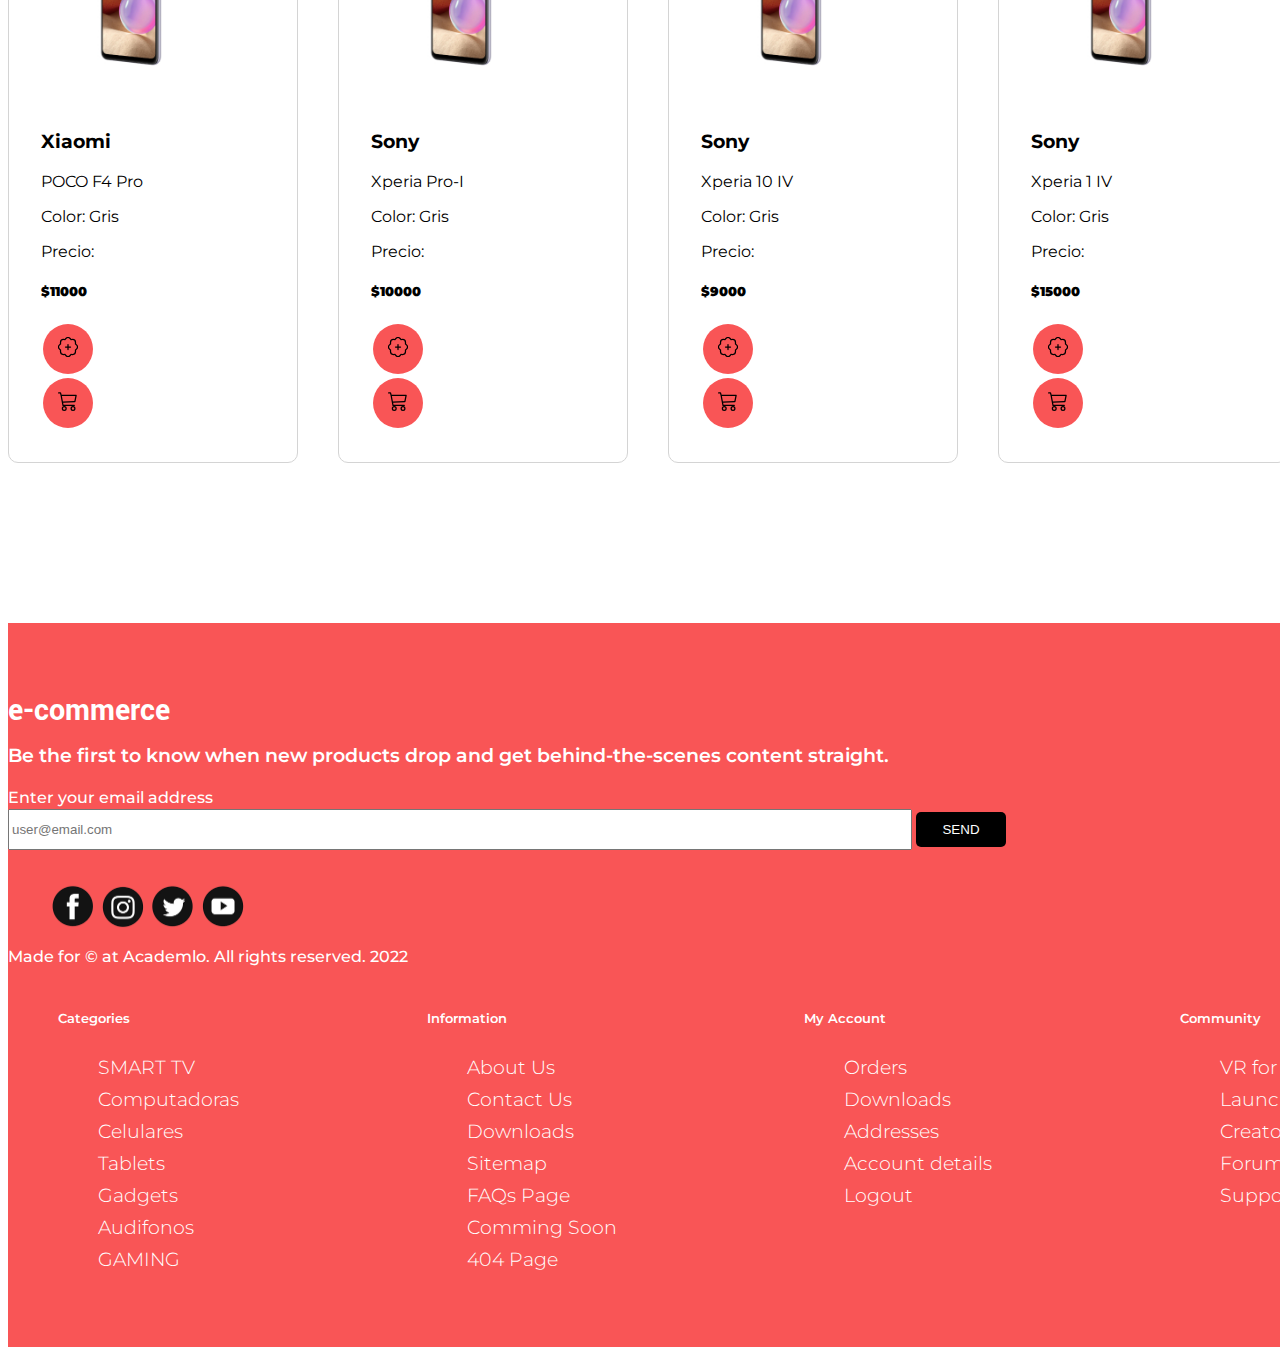
<file: Stock.html>
<!DOCTYPE html>
<html lang="en">
<head>
    <meta charset="UTF-8">
    <meta http-equiv="X-UA-Compatible" content="IE=edge">
    <meta name="viewport" content="width=device-width, initial-scale=1.0">
    <link rel="preconnect" href="https://fonts.googleapis.com">
    <link rel="preconnect" href="https://fonts.gstatic.com" crossorigin>
    <link href="https://fonts.googleapis.com/css2?family=Montserrat:wght@700&display=swap" rel="stylesheet">
    <link rel="preconnect" href="https://fonts.googleapis.com">
    <link rel="preconnect" href="https://fonts.gstatic.com" crossorigin>
    <link href="https://fonts.googleapis.com/css2?family=Montserrat:wght@700&family=Yantramanav:wght@500;900&display=swap" rel="stylesheet">
    <link rel="stylesheet" href="./style/style.css">
    <!-- CSS only -->
    <link href="https://cdn.jsdelivr.net/npm/bootstrap@5.2.0-beta1/dist/css/bootstrap.min.css" rel="stylesheet" integrity="sha384-0evHe/X+R7YkIZDRvuzKMRqM+OrBnVFBL6DOitfPri4tjfHxaWutUpFmBp4vmVor" crossorigin="anonymous">
    <title>e-commerce</title>
</head>
<body>  
    <!-- NAVBAR -->
    <header class="conteiner HD">
      <div class="row me-5" >
        <div class="col bord" >
          <a href="./index.html" class="title"><h1 >e-commerce</h1></a> 
        </div>
        <div class="col col-lg-2 bord">
         <a href="#"> <img src="./assets/user 2.svg" alt="user"></a> 
        </div>
        <div class="col col-lg-2 bord">
         <a href="#">  <img src="./assets/heart 1.svg" alt="fav"></a>
        </div>
        <!-- CARRITO -->
        <div class="col col-lg-2">
            <button class="btn" type="button" data-bs-toggle="offcanvas" data-bs-target="#offcanvasRight" aria-controls="offcanvasRight" ><img src="./assets/carrito.svg" alt="compra"><span id="contadorCarrito">0</span></button>
            <div class="offcanvas offcanvas-end" data-bs-scroll="true" data-bs-backdrop="false" tabindex="-1" id="offcanvasRight" aria-labelledby="offcanvasRightLabel">
              <div class="offcanvas-header">
                 <!-- VISUALIZACION DE COMPRAS -->
                <h5 class="offcanvas-title" id="offcanvasRightLabel">CARRITO DE COMPRA</h5>
                <button type="button" class="btn-close" data-bs-dismiss="offcanvas" aria-label="Close"></button>
              </div>
                <!-- COMPRAS-->
                <div class="offcanvas-body" id="offcanvas">
                  <div class="modal-contenedor">
                    <h3> <strong>Tu orden</strong> </h3>
                    <div class="modal-carrito conteiner">
                      <div id="carrito-contenedor">
               
                  </div>
              </div>
              
              <div class="">
                <p class="precioProducto">
                  Precio total: $<span id="precioTotal"><strong>0</strong></span>
                </p>
                <div>
                  <button id="vaciar-carrito" class="boton-agregar pago">
                    Vaciar carrito
                  </button>
                </div>
                <form action="./checkout.html">
                  <button id="completar-orden" class="pago">
                    Proceder al pago
                  </button>
                </form>
             </div>
        </div>
    </header>
    
  
      <div class="row m-3">
        <div class="col-6">
            <nav style="--bs-breadcrumb-divider: '>';" aria-label="breadcrumb">         
                <ol class="breadcrumb">
                  <li class="breadcrumb-item"><a href="./index.html">Home</a></li>
                  <li class="breadcrumb-item active" aria-current="page">Celular</li>
                </ol>
              </nav>
        </div>
        <div class="col-6">
            <div class="input-group mb-3 col-6 w-20 justify-content-center">
              <input type="text" class="form-control" aria-label="Text input with dropdown button" placeholder="¿Qué estas buscando?">
              <button class="btn btn-outline-secondary" type="button"  aria-expanded="false">
                <svg xmlns="http://www.w3.org/2000/svg" width="16" height="16" fill="currentColor" class="bi bi-search" viewBox="0 0 16 16">
                  <path d="M11.742 10.344a6.5 6.5 0 1 0-1.397 1.398h-.001c.03.04.062.078.098.115l3.85 3.85a1 1 0 0 0 1.415-1.414l-3.85-3.85a1.007 1.007 0 0 0-.115-.1zM12 6.5a5.5 5.5 0 1 1-11 0 5.5 5.5 0 0 1 11 0z"/>
                </svg>
              </button>
            </div>
        </div>
    </div>
    <div class="container">
        <div class="row " >
          <div class="col-2">
           <div class="">
            <img src="./assets/Group114.jpg" alt="" width="150px">
            <img src="./assets/Group115.jpg" alt="" width="150px">
            <img src="./assets/image7.jpg" alt="" width="150px">
           </div>
          </div>
          <div class="col-4">
            <div class="">
                <img src="./assets/image4.jpg" alt="image" width="500px" >
            </div>
          </div>
          <div class="col-6">
            <div class="conteiner">
              <h6>SAMSUNG</h6>
              <div class="row">
                <div class="col-8">
                  <h3 class="d-flex">GALAXY A32</h3> 
                </div>  
                <div class="col-4 ">
                  <div class="conteiner carr">
                    <button class="btn btn-primary"><svg xmlns="http://www.w3.org/2000/svg" width="20" height="20" fill="currentColor" class="bi bi-cart3" viewBox="0 0 16 16">
                        <path d="M0 1.5A.5.5 0 0 1 .5 1H2a.5.5 0 0 1 .485.379L2.89 3H14.5a.5.5 0 0 1 .49.598l-1 5a.5.5 0 0 1-.465.401l-9.397.472L4.415 11H13a.5.5 0 0 1 0 1H4a.5.5 0 0 1-.491-.408L2.01 3.607 1.61 2H.5a.5.5 0 0 1-.5-.5zM3.102 4l.84 4.479 9.144-.459L13.89 4H3.102zM5 12a2 2 0 1 0 0 4 2 2 0 0 0 0-4zm7 0a2 2 0 1 0 0 4 2 2 0 0 0 0-4zm-7 1a1 1 0 1 1 0 2 1 1 0 0 1 0-2zm7 0a1 1 0 1 1 0 2 1 1 0 0 1 0-2z"/>
                        </svg>
                    </button>  
                  </div>
                </div>
                <h3>16 GB DE RAM</h3>
                <p>Lorem ipsum dolor sit amet consectetur adipisicing elit. A placeat voluptatem magnam magni 
                    sint quo corrupti numquam officiis consequatur? Amet totam quod cupiditate odio natus,
                     ex dignissimos unde laudantium libero!</p>
                <div class="row">
                  <div class="col-8 col-sm-6">
                      <h6>precio</h6>
                      <h2 >$1,500.00</h2>
                  </div>
                   <div class="col-4 col-sm-6">
                      <div class="input-group mb-3 col-6 w-20">
                         <input type="text" class="form-control " aria-label="Text input with dropdown button" placeholder="cantidad:">
                      </div>
                    </div>
                </div>
          </div>
            <div>
              color
            </div>
          <div class="row">
              <div class="col-3">
                  <img src="./assets/image8.jpg" alt="image">
              </div>
              <div class="col-3">
                <img src="./assets/image9.jpg" alt="image">
              </div>
              <div class="col-3">
                  <img src="./assets/image10.jpg" alt="image">
              </div>
              <div class="col-3">
                  <img src="./assets/image11.jpg" alt="image">
              </div>
            </div>
          </div>
        </div>
        <div class="row d-flex justify-content-center">
          <div class="col-3">
            <p> <strong> Descripción del producto</strong> </p>
          </div>
        </div>
         <div class="col-3">
          <p> <strong>Especifiaciones</strong> </p>
          </div>
        </div>
        <div class="px-5">
          <table class="table">
            <tbody>
              <tr>
                <th scope="row">Tipo de pantalla</th>
                <td>LCD Full 4k</td>
                <th scope="row">Camára frontal</th>
                <td>200mp</td>
              </tr>
              <tr>
                <th scope="row">Tamaño de pantalla</th>
                <td>18 pulgadas</td>
                <th scope="row">Sistema Operativo</th>
                <td>android 20.20</td>
              </tr>
              <tr>
                <th scope="row">RAM</th>
                <td>16GB</td>
                <th scope="row">Puerto de Carga</th>
                <td>USB C</td>
              </tr>
              <tr>
                <th scope="row">Batería</th>
                <td>20 MAP</td>
                <th scope="row">Memoria Expandible</th>
                <td>ilimit</td>
              </tr>
              <tr>
                <th scope="row">Cámara principal</th>
                <td>400mp</td>
                <th scope="row">NFC</th>
                <td>activate</td>
              </tr>
            </tbody>
          </table>
        </div>  
        <div >
          <h2 class="subtitulo-catalogo ">Más opciones...</h2>
        </div>
        <div >
          <div class="shooping mt-5 " id="contenedor-productos" >
            <div class="row">
            </div>
          </div>
        </div>
  </div>
      <!-- FOOTER -->

      <footer>
        <section class="footer-style-6 footer-dark-style-6 mt-50 pt-70 pb-100" style="display: block; margin-top: 150px"; id="footer">
         <div class="container">
           <div class="footer-logo">
             <div class="col bord">
               <a class="logo" href="./index.html">
                 <h1>e-commerce</h1>
               </a>
           </div>
           </div>
           <div class="row">
             <div class="col-lg-4 col-md-8">
               <div class="footer-widget-subscribe">
                 <p class="parrafo1">
                   Be the first to know when new products drop and get
                   behind-the-scenes content straight.
                 </p>
       
                 <div class="subscribe-form">
                   <form action="#">
                     <div class="single-form form-white">
                       <label class="email">Enter your email address</label>
                       <div>
                         <input class="form-input" type="text" placeholder="user@email.com">
                         <button class="enviar">SEND</button>
                       </div>
                     </div>
                   </form>
                 </div>
               </div>
               <div class="footer-social-copyright">
                 <ul class="footer-social">
                   <li class="social">
                     <img src="./assets/Face.png" target="_blank" width="50px">
                   </li>
                   <li class="social">
                     <img src="./assets/inst.png" target="_blank" width="50px">
                   </li>
                   <li class="social">
                     <img src="./assets/twi.png" target="_blank" width="50px">
                   </li>
                   <li class="social">
                     <img src="./assets/you.png" target="_blank" width="50px">
                   </li>
                 </ul>
                 <p class="copyright">
                   Made for © at Academlo. All rights reserved. 2022
                 </p>
               </div>
             </div>
             <div class="col-lg-8">
               <div class="footer-link-widget" style="display: flex;justify-content: space-between; margin-left: 50px; width: 100%;">
                 <div class="footer-link">
                   <h5 class="footer-title">Categories</h5>
       
                   <ul class="link">
                     <li><a class="cat" href="#0">SMART TV</a></li>
                     <li><a class="cat" href="#0">Computadoras</a></li>
                     <li><a class="cat" href="#0">Celulares</a></li>
                     <li><a class="cat" href="#0">Tablets</a></li>
                     <li><a class="cat" href="#0">Gadgets</a></li>
                     <li><a class="cat" href="#0">Audifonos</a></li>
                     <li><a class="cat" href="#0">GAMING</a></li>
                   </ul>
                 </div>
                 <div class="footer-link">
                   <h5 class="footer-title">Information</h5>
       
                   <ul class="link">
                     <li><a class="cat" href="#0">About Us</a></li>
                     <li><a class="cat" href="#0">Contact Us</a></li>
                     <li><a class="cat" href="#0">Downloads</a></li>
                     <li><a class="cat" href="#0">Sitemap</a></li>
                     <li><a class="cat" href="#0">FAQs Page</a></li>
                     <li><a class="cat" href="#0">Comming Soon</a></li>
                     <li><a class="cat" href="#0">404 Page</a></li>
                   </ul>
                 </div>
                 <div class="footer-link">
                   <h5 class="footer-title">My Account</h5>
       
                   <ul class="link">
                     <li><a class="cat" href="#0">Orders</a></li>
                     <li><a class="cat" href="#0">Downloads</a></li>
                     <li><a class="cat" href="#0">Addresses</a></li>
                     <li><a class="cat" href="#0">Account details</a></li>
                     <li><a class="cat" href="#0">Logout</a></li>
                   </ul>
                 </div>
                 <div class="footer-link">
                   <h5 class="footer-title">Community</h5>
       
                   <ul class="link">
                     <li><a class="cat" href="#0">VR for Good</a></li>
                     <li><a class="cat" href="#0">Launch Pad</a></li>
                     <li><a class="cat" href="#0">Creators Lab</a></li>
                     <li><a class="cat" href="#0">Forums</a></li>
                     <li><a class="cat" href="#0">Support</a></li>
                   </ul>
                 </div>
               </div>
             </div>
           </div>
         </div>
       </section>
    </footer>
    
   
    
    <script src="https://cdn.jsdelivr.net/npm/bootstrap@5.2.0-beta1/dist/js/bootstrap.bundle.min.js" integrity="sha384-pprn3073KE6tl6bjs2QrFaJGz5/SUsLqktiwsUTF55Jfv3qYSDhgCecCxMW52nD2" crossorigin="anonymous"></script>
    <!-- <script src="./js/script.js" type="module"></script> -->
    <script src="./js/stock.js"></script>
    <script src="./js/carritoScript.js"></script>
 </body>
 </html>
</file>
<file: style/style.css>
html {
        width: 100%;
}
body{
    font-family: 'Montserrat', sans-serif;
    height: 100%;
    width: 100%;

}
header h1{
    color: #F95556;
    font-family: 'Yantramanav', sans-serif;
}
/* navbar */
.HD {
    padding: 1rem 1rem 0rem 1rem;
    border-bottom: 1px solid #DDD9DA;
}

.bord{
    /* border-right: 1px solid #DDD9DA; */
}
.col-lg-2{
    text-align: center;
}
/* categotiria */
.relativ{
    position: relative;
}
.cat{
    display: flex;
    justify-content: left;
}
.ecoomerce{
    height: 100%;
    display: flex;
}
.left-panel{
    min-width: 28%;
    overflow-y: scroll;
    overflow-x: hidden;
}

.commerce{
    display: flex;
    height: 100%;
    width: 100%;
}
.stock{
    display: inline-block;
}
.input-group-one {
    position: relative;
    display: flex;
    flex-wrap: wrap;
    align-items: stretch;
}
.shooping{
    width: 100%;
}

.card{
    min-height: 400px;
    margin: 0.5rem;
}
.conteiner-img{
    border-bottom: #949494;
}
.conteiner-img{
    padding: 1rem;
}
.card-body button{
    width: 50px;
    height: 50px;
    margin: 2px;
    justify-items: center;
    background-color: #F95556;
    border: none;
    border-radius: 100%;
}
.card-body button:hover{
    background-color: #ff0000;
}
/* PANEL DE CARRITO */
.producto{
    display: block;
    min-width: 20%;
    border: 0.5px solid rgb(212, 212, 212);
    border-radius: 10px;
    justify-content: center;
    text-align: left;
    margin-bottom: 10px;
    padding: 1rem;
}

#contenedor-productos{
    display: flex;
    justify-content: space-between;
    flex-wrap: wrap;
  }

.subtitulo-catalogo{
      text-align: center;
      padding-top: 40px;
      font-weight: 600;
      color: #F95556;
      margin-bottom: -30px;
  }

  .container-checkout{
      display: flex;
      justify-content: center;
      align-items: center;
      min-height: 100vh;
      font-size: 16px;
      overflow: hidden;
      
  }
  .form-register{
      padding: 20px 15px;
      width: 100%;
      max-width: 50%;
  }
  .progressbar{
      display: flex;
      list-style: none;
      margin-bottom: 15px;
      counter-reset: step;
  }
.progressbar__option{
    width: 100%;
    text-align: center;
    font-size: .7rem;
    text-transform: uppercase;
    position: relative;
}
.progressbar__option::before{
    display: flex;
    content: counter(step);
    counter-increment: step;
    width: 20px;
    height: 20px;
    margin: 0 auto 5px;
    border-radius: 3px;
    background-color: #c7c7c7;
    color: white;
    justify-content: center;
    align-items: center;
    position: relative;
    z-index: 2;
}
.progressbar__option::after{
    display: block;
    content: '';
    width: 100%;
    height: 2px;
    background-color: #f85555;
    position: absolute;
    top: 10px;
    left: -50%;
    z-index: 1;
}
.progressbar__option:first-child::after{
    content: none;
}
.progressbar__option.active::before, .progressbar__option.active::after{
    background-color: #f85555;
}
.form-register__body{
    display: flex;
    align-items: flex-start;
}
.step{
    background-color: white;
    /* box-shadow: 10px 10px 10px 2px #222; */
    border: 1px solid #dcd9d9;
    min-width: 100%;
    opacity: 0;
    transition: all .2s linear;
}
.step.active{
    opacity: 1;
}
.step.to-left{
    margin-left: -100%;
}
.step.inactive{
    animation-name: scale;
    animation-duration: .2s;
    animation-direction: alternate;
    animation-iteration-count: 2;
}
@keyframes scale {
    from {
        transform: scale(1);
    }
    to {
        transform: scale(1.1);
    }
}
.step__body{
    padding: 20px 15px 0;
}
.step__input{
    display: block;
    width: 75%;
    height: 2rem;
    padding: 1rem;
    margin-bottom: 1rem;
    border-radius: 0.25rem;
    border: 1px solid #dcd9d9;
}
.step__footer{
    padding: 1rem 0.75rem;
    text-align: end;
    display: flex;
}
.step__button{
    display: flex;
    flex-direction: row;
    padding: 1rem;
    margin: 1rem;
    background-color: #f85555;
    border: none;
    color: white;
    cursor: pointer; 
    width: 50%; 
    height: 3rem;
} 
.carr{
    padding: 1rem;
}
.modal-carrito{
    margin: 1rem;
}
.boton-eliminar{
    border: none;
    background-color: white;
    color: #F95556;
}

.pago{
    background-color: #F95556;
    border: none;
    color: white;
    width: 100%;
    height: 50px;
    margin-top: 1rem;

}
.prodcut-disegn{
    border: 2px solid #F95556;
}
.text-start p{
    margin-bottom: 0;
}
.letter{
    font-size: 0.6rem;
    color: #949494;
}
.precioProducto span{
    font-size: 2rem;
    font-weight: 600;

}

/* FORM */

.container-checkout{
    display: flex;
    justify-content: center;
    align-items: center;
    min-height: 100vh;
    font-size: 16px;
    overflow: hidden;

}
.form-register{
    padding: 20px 15px;
    width: 100%;
    max-width: 50%;
}
.progressbar{
    display: flex;
    list-style: none;
    margin-bottom: 15px;
    counter-reset: step;
}
.progressbar__option{
  width: 100%;
  text-align: center;
  font-size: .7rem;
  text-transform: uppercase;
  position: relative;
}
.progressbar__option::before{
  display: flex;
  content: counter(step);
  counter-increment: step;
  width: 20px;
  height: 20px;
  margin: 0 auto 5px;
  border-radius: 3px;
  background-color: #c7c7c7;
  color: white;
  justify-content: center;
  align-items: center;
  position: relative;
  z-index: 2;
}
.progressbar__option::after{
  display: block;
  content: '';
  width: 100%;
  height: 2px;
  background-color: #f85555;
  position: absolute;
  top: 10px;
  left: -50%;
  z-index: 1;
}
.progressbar__option:first-child::after{
  content: none;
}
.progressbar__option.active::before, .progressbar__option.active::after{
  background-color: #f85555;
}
.form-register__body{
  display: flex;
  align-items: flex-start;
}
.step{
  background-color: white;
  /* box-shadow: 10px 10px 10px 2px #222; */
  border: 1px solid #dcd9d9;
  min-width: 100%;
  opacity: 0;
  transition: all .2s linear;
}
.step.active{
  opacity: 1;
}
.step.to-left{
  margin-left: -100%;
}
.step.inactive{
  animation-name: scale;
  animation-duration: .2s;
  animation-direction: alternate;
  animation-iteration-count: 2;
}
@keyframes scale {
  from {
      transform: scale(1);
  }
  to {
      transform: scale(1.1);
  }
}
.step__body{
  padding: 20px 15px 0;
}
.step__input{
  display: block;
  width: 75%;
  height: 2rem;
  padding: 1rem;
  margin-bottom: 1rem;
  border-radius: 0.25rem;
  border: 1px solid #dcd9d9;
}
.step__footer{
  padding: 1rem 0.75rem;
  text-align: end;
}
.step__button{
  display: inline-block;
  padding: 1rem;
  background-color: #f85555;
  border: none;
  color: white;
  cursor: pointer;
  width: 50%;
  height: 3rem;
}

.title{
    text-decoration: none;
}
.conteiner-target{ 
    display:none ;
}

.submit-button{
    text-decoration: none;
    color: white;
}

.size{
    width: 40px;
}

/* //Footer// */

.tns-outer {
    padding:0 !important
   }
   
   #footer{
       display: block;
       background-color: #F95556;
       padding-top: 3.5em;
       padding-bottom: 3.5em;
       /* min-height: 20%; */
   }
   
   .logo{
       color: #ffffff;
       font-family: 'Yantramanav', sans-serif;
       text-decoration: none;
   }
   
   .parrafo1{
       font-size: 1.2rem;
   line-height: 1.5rem;
   font-weight: 600;
   color: white;
   }
   
   .label{
       color: white;
   }
   
   .email{
       color: white;
   
   }
   
   .form-input{
       width: 70%;
       height: 35px;
   }
   
   .copyright{
       color: white;
   }
   
   .footer-social{
       display: flex;
       text-decoration: none;
       list-style-type: none;
   }
   
   .footer-social-copyright{
       text-decoration: none;
   }
   
   .social{
       display: flex;
       margin-top: 1em;
       cursor: pointer;
   }
   
   .enviar{
       background-color: black;
       color: white;
       width: 90px;
       height: 35px;
       border: none;
       border-radius: 5px;
   }
   
   .footer-style-6{
       font-weight: 500;
   font-size: 16px;
   line-height: 22px;
   color: #000;
   transition: all 0.3s linear;
   }
   
   .link{
       text-decoration: none;
       list-style-type: none;
   }
   
   .cat{
       text-decoration: none;
       color: white;
       font-size: larger;
       font-weight: 300;
       line-height: 2rem;
   }
   
   .footer-title{
       color: white;
       font-weight: 600;
   }

   .footer-style-7{
       width: 100%;
   }

/* GRUPO !11 */
/* con amor en Academlo */
</file>
